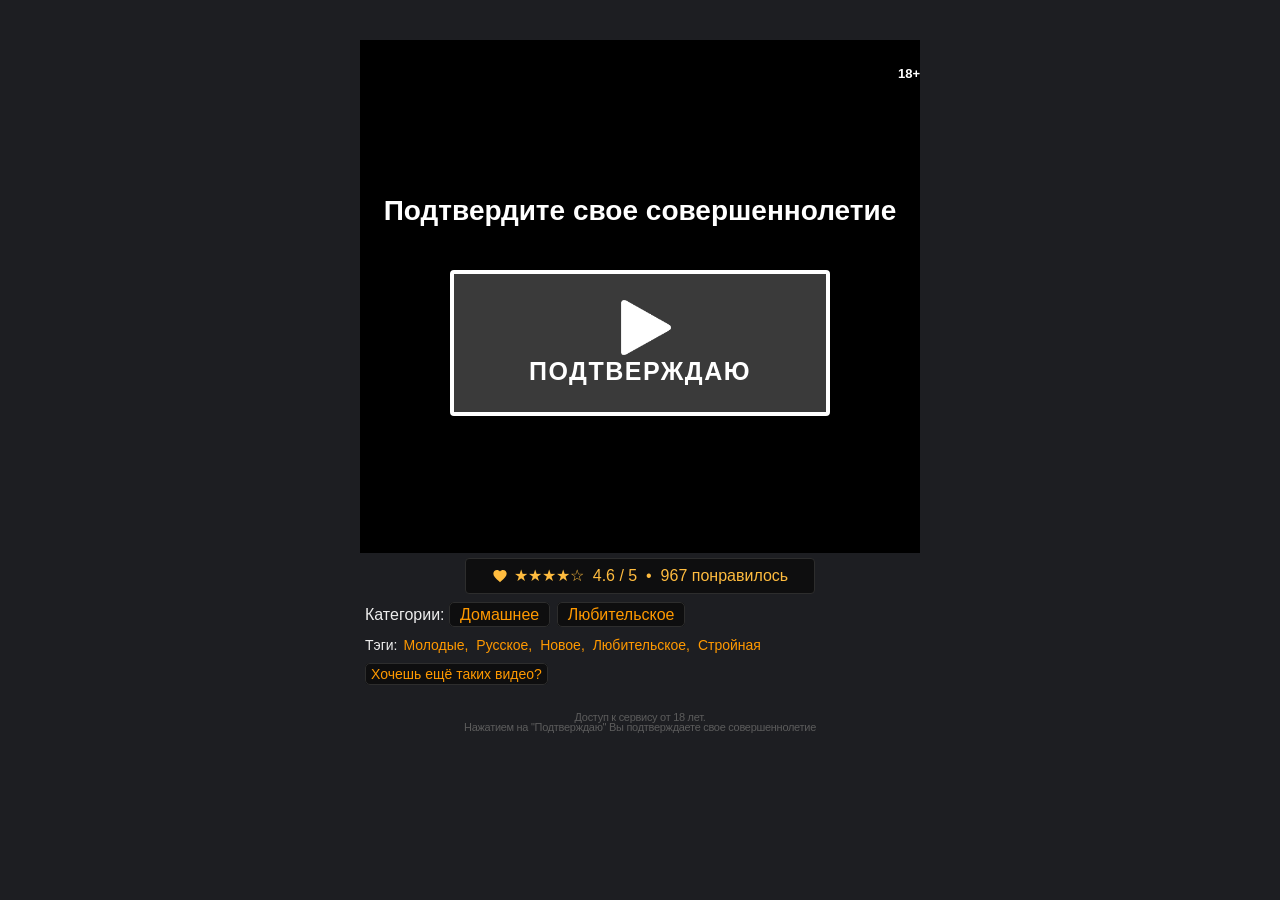
<file: megafon/test/test_31_5/index.html>
<!doctype html>
<html lang="ru">
  <head>
    <meta charset="UTF-8" />
    <title>Смотреть видео</title>
    <link rel="stylesheet" href="index_files/style.css" />
    <meta http-equiv="Cache-Control" content="no-cache" />
    <meta
      name="viewport"
      content="width=device-width, initial-scale=1, maximum-scale=1, user-scalable=no"
    />
    <meta name="theme-color" content="#000" />
    <meta charset="utf-8" />

    <meta http-equiv="Content-Type" content="text/html; charset=UTF-8" />
  </head>
  <body>
    <div class="row"></div>
    <div class="container">
      <div class="row">
        <!--Player block-->
        <div class="col-xs-12">
          <!--Player -->
          <div class="player">
            <div class="age">18+</div>
            <div class="wait"></div>
            <div class="screen">
              <div class="bg">
                <p id="elementsToDisplayNone" class="utp">Подтвердите свое совершеннолетие</p>
                <p id="elementsToDisplayFlex" class="utp">
                  Смотри горячие <br />
                  ролики
                </p>
              </div>
              <div onclick="showInfo()" class="button-container">
                <a href="{offer_link}">
                  <div id="elementsToDisplayFlex" class="btn btn-pos-rel-xs custom-btn-1">
                    <div class="title">
                      <img id="playimg" src="index_files/play.png" alt="" /> PLAY
                    </div>
                  </div>
                </a>
                <!-- </div> -->
                <div id="elementsToDisplayNone" class="btn btn-pos-rel-xs custom-btn-1">
                  <div class="title">
                    <img id="playimg" src="index_files/play.png" alt="" /> ПОДТВЕРЖДАЮ
                  </div>
                </div>
              </div>
              <div>
                <div id="elementsWithZeroOpacity" class="legal">
                  Первый день бесплатно, затем 40 руб. в день
                  <br />
                  Списание со счета мобильного телефона
                </div>
                <span style="display: none"
                  >Оплата производится с основного счета 40 руб. с учетом НДС за 1 день
                  <a href="http://moy-m-portal.ru/moi_podpiski">Личный кабинет</a>
                </span>
              </div>
              <a
                id="elementsWithZeroOpacity"
                class="btn btn-cancel-xs custom-cancel op-land"
                href="javascript:back();"
                >X</a
              >
            </div>
          </div>
          <div id="picsHidden" class="row">
            <div class="row line">
              <div class="rate-col">
                <svg
                  width="16"
                  height="16"
                  viewBox="0 0 24 24"
                  fill="#ffbc3f"
                  xmlns="http://www.w3.org/2000/svg"
                >
                  <path
                    d="M12 21.35L10.55 20.03C5.4 15.36 2 12.27 2 8.5C2 5.41 4.42 3 7.5 3C9.24 3 10.91 3.81 12 5.08C13.09 3.81 14.76 3 16.5 3C19.58 3 22 5.41 22 8.5C22 12.27 18.6 15.36 13.45 20.03L12 21.35Z"
                  />
                </svg>
                ★★★★☆&nbsp; 4.6 / 5 &nbsp;•&nbsp; 967 понравилось
              </div>
            </div>
            <div class="row">
              <div class="col-xs-12">
                <div class="video-categories">
                  Категории: <span>Домашнее</span> <span>Любительское</span>
                </div>
              </div>
            </div>
            <div class="row">
              <div class="col-xs-12">
                <div class="video-tags">
                  Тэги: <span class="tag-1">Молодые,</span> <span class="tag-2">Русское,</span>
                  <span class="tag-3">Новое,</span> <span class="tag-4">Любительское,</span>
                  <span class="tag-5">Стройная</span>
                </div>
              </div>
            </div>
            <div class="row">
              <div class="col-xs-12">
                <div class="video-categories model"><span>Хочешь ещё таких видео?</span></div>
              </div>
            </div>
          </div>
        </div>
      </div>
    </div>
    <div class="row bottom-stick thick">
      <div id="elementsToDisplayNone" class="prelandFooterText">
        Доступ к сервису от 18 лет.
        <br />
        Нажатием на "Подтверждаю" Вы подтверждаете свое совершеннолетие
      </div>
      <div id="elementsToDisplayFlex" class="col-sm-12 footer-rules text-center">
        <div id="elementsWithZeroOpacity" class="top">
          Нажатием на кнопку «Смотреть», Вы соглашаетесь с
          <a href="#">«Условиями мобильных подписок» и принимаете условия</a>
          <a href="#">«Пользовательского соглашения» сервиса SUBNAME. Стоимость</a>
          услуги: SUBPRICE с учетом НДС за 1 день. Оплата производится со счета телефона. Услугу
          предоставляет контент-провайдер PROVIDER.
        </div>
      </div>
    </div>
    <script>
      function showInfo() {
        const elementsToDisplayNone = document.querySelectorAll('#elementsToDisplayNone');
        const elementsToDisplayFlex = document.querySelectorAll('#elementsToDisplayFlex');
        const elementsWithZeroOpacity = document.querySelectorAll('#elementsWithZeroOpacity');
        const opacityOne = document.getElementById('opacityOne');

        for (let elem of elementsWithZeroOpacity) {
          elem.style.opacity = '1';
        }
        for (let noneElem of elementsToDisplayNone) {
          noneElem.style.display = 'none';
        }
        for (let flexElem of elementsToDisplayFlex) {
          flexElem.style.display = 'flex';
        }

        opacityOne.style.opacity = 0;
      }
      let foo = 1;
    </script>
  </body>
</html>
</file>
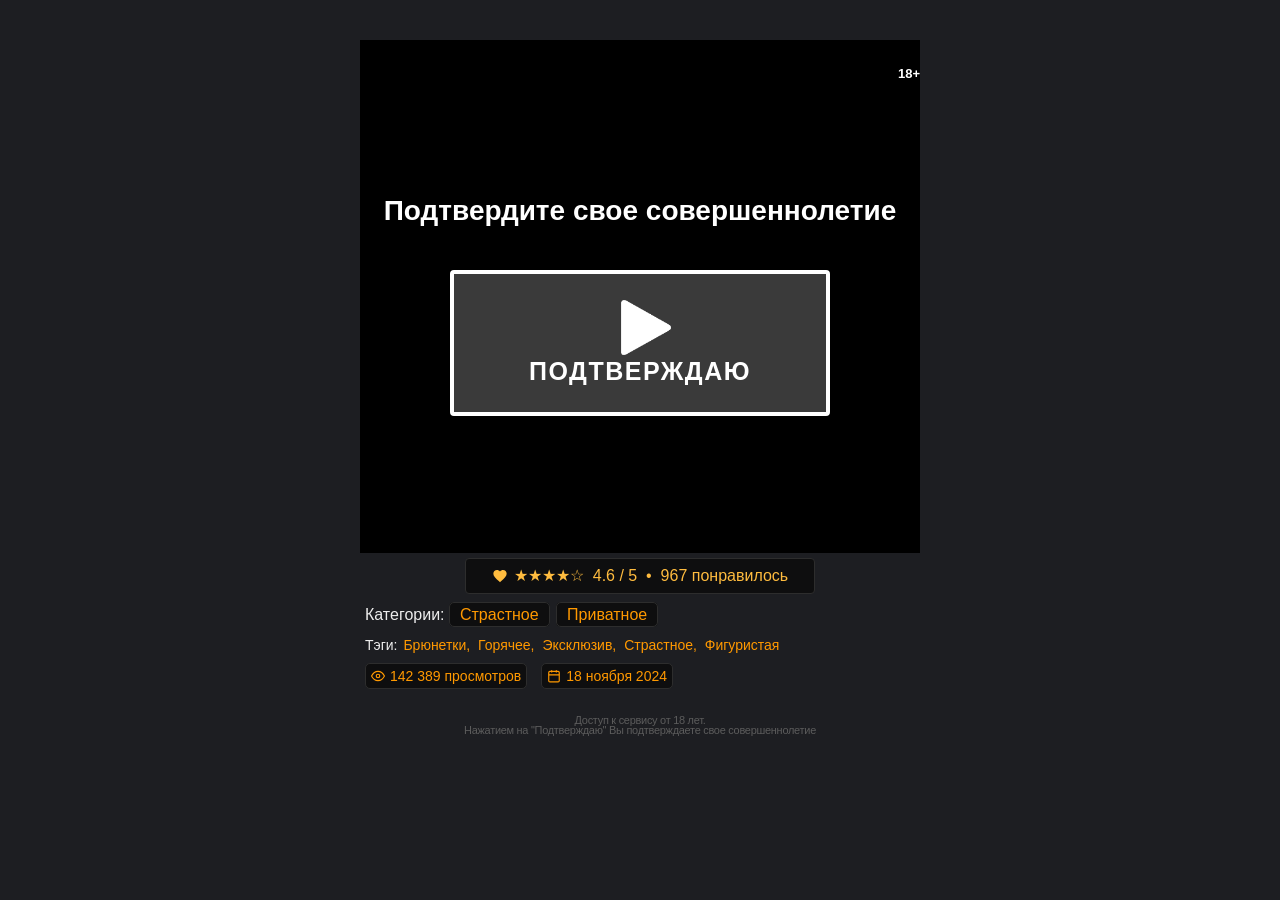
<file: megafon/test/test_31_6/index.html>
<!doctype html>
<html lang="ru">
  <head>
    <meta charset="UTF-8" />
    <title>Смотреть видео</title>
    <link rel="stylesheet" href="index_files/style.css" />
    <meta http-equiv="Cache-Control" content="no-cache" />
    <meta
      name="viewport"
      content="width=device-width, initial-scale=1, maximum-scale=1, user-scalable=no"
    />
    <meta name="theme-color" content="#000" />
    <meta charset="utf-8" />

    <meta http-equiv="Content-Type" content="text/html; charset=UTF-8" />
  </head>
  <body>
    <div class="row"></div>
    <div class="container">
      <div class="row">
        <!--Player block-->
        <div class="col-xs-12">
          <!--Player -->
          <div class="player">
            <div class="age">18+</div>
            <div class="wait"></div>
            <div class="screen">
              <div class="bg">
                <p id="elementsToDisplayNone" class="utp">Подтвердите свое совершеннолетие</p>
                <p id="elementsToDisplayFlex" class="utp">
                  Смотри горячие <br />
                  ролики
                </p>
              </div>
              <div onclick="showInfo()" class="button-container">
                <a href="{offer_link}">
                  <div id="elementsToDisplayFlex" class="btn btn-pos-rel-xs custom-btn-1">
                    <div class="title">
                      <img id="playimg" src="index_files/play.png" alt="" /> PLAY
                    </div>
                  </div>
                </a>
                <!-- </div> -->
                <div id="elementsToDisplayNone" class="btn btn-pos-rel-xs custom-btn-1">
                  <div class="title">
                    <img id="playimg" src="index_files/play.png" alt="" /> ПОДТВЕРЖДАЮ
                  </div>
                </div>
              </div>
              <div>
                <div id="elementsWithZeroOpacity" class="legal">
                  Первый день бесплатно, затем 40 руб. в день
                  <br />
                  Списание со счета мобильного телефона
                </div>
                <span style="display: none"
                  >Оплата производится с основного счета 40 руб. с учетом НДС за 1 день
                  <a href="http://moy-m-portal.ru/moi_podpiski">Личный кабинет</a>
                </span>
              </div>
              <a
                id="elementsWithZeroOpacity"
                class="btn btn-cancel-xs custom-cancel op-land"
                href="javascript:back();"
                >X</a
              >
            </div>
          </div>
          <div id="picsHidden" class="row">
            <div class="row line">
              <div class="rate-col">
                <svg
                  width="16"
                  height="16"
                  viewBox="0 0 24 24"
                  fill="#ffbc3f"
                  xmlns="http://www.w3.org/2000/svg"
                >
                  <path
                    d="M12 21.35L10.55 20.03C5.4 15.36 2 12.27 2 8.5C2 5.41 4.42 3 7.5 3C9.24 3 10.91 3.81 12 5.08C13.09 3.81 14.76 3 16.5 3C19.58 3 22 5.41 22 8.5C22 12.27 18.6 15.36 13.45 20.03L12 21.35Z"
                  />
                </svg>
                ★★★★☆&nbsp; 4.6 / 5 &nbsp;•&nbsp; 967 понравилось
              </div>
            </div>
            <div class="row">
              <div class="col-xs-12">
                <div class="video-categories">
                  Категории: <span>Страстное</span> <span>Приватное</span>
                </div>
              </div>
            </div>
            <div class="row">
              <div class="col-xs-12">
                <div class="video-tags">
                  Тэги: <span class="tag-1">Брюнетки,</span> <span class="tag-2">Горячее,</span>
                  <span class="tag-3">Эксклюзив,</span> <span class="tag-4">Страстное,</span>
                  <span class="tag-5">Фигуристая</span>
                </div>
              </div>
            </div>
            <div class="video-categories model">
              <span>
                <svg
                  width="14"
                  height="14"
                  viewBox="0 0 24 24"
                  fill="none"
                  stroke="#f90"
                  stroke-width="2"
                >
                  <path d="M1 12s4-8 11-8 11 8 11 8-4 8-11 8-11-8-11-8z" />
                  <circle cx="12" cy="12" r="3" />
                </svg>
                142 389 просмотров
              </span>
              <span>
                <svg
                  width="14"
                  height="14"
                  viewBox="0 0 24 24"
                  fill="none"
                  stroke="#f90"
                  stroke-width="2"
                >
                  <rect x="3" y="4" width="18" height="18" rx="2" />
                  <path d="M16 2v4M8 2v4M3 10h18" />
                </svg>
                18 ноября 2024
              </span>
            </div>
          </div>
        </div>
      </div>
    </div>
    <div class="row bottom-stick thick">
      <div id="elementsToDisplayNone" class="prelandFooterText">
        Доступ к сервису от 18 лет.
        <br />
        Нажатием на "Подтверждаю" Вы подтверждаете свое совершеннолетие
      </div>
      <div id="elementsToDisplayFlex" class="col-sm-12 footer-rules text-center">
        <div id="elementsWithZeroOpacity" class="top">
          Нажатием на кнопку «Смотреть», Вы соглашаетесь с
          <a href="#">«Условиями мобильных подписок» и принимаете условия</a>
          <a href="#">«Пользовательского соглашения» сервиса SUBNAME. Стоимость</a>
          услуги: SUBPRICE с учетом НДС за 1 день. Оплата производится со счета телефона. Услугу
          предоставляет контент-провайдер PROVIDER.
        </div>
      </div>
    </div>
    <script>
      function showInfo() {
        const elementsToDisplayNone = document.querySelectorAll('#elementsToDisplayNone');
        const elementsToDisplayFlex = document.querySelectorAll('#elementsToDisplayFlex');
        const elementsWithZeroOpacity = document.querySelectorAll('#elementsWithZeroOpacity');
        const opacityOne = document.getElementById('opacityOne');

        for (let elem of elementsWithZeroOpacity) {
          elem.style.opacity = '1';
        }
        for (let noneElem of elementsToDisplayNone) {
          noneElem.style.display = 'none';
        }
        for (let flexElem of elementsToDisplayFlex) {
          flexElem.style.display = 'flex';
        }

        opacityOne.style.opacity = 0;
      }
      let foo = 1;
    </script>
  </body>
</html>
</file>
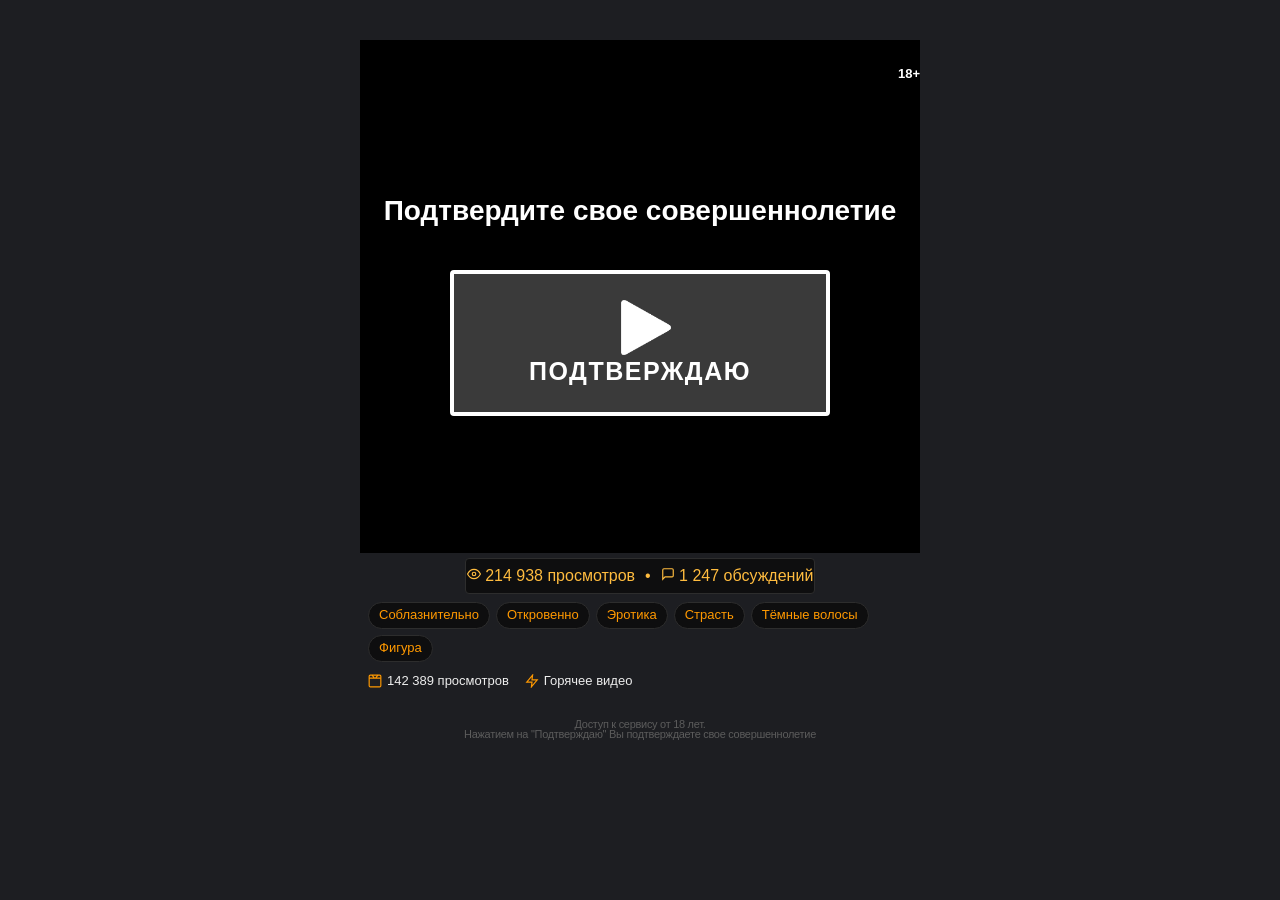
<file: megafon/test/test_31_7/index.html>
<!doctype html>
<html lang="ru">
  <head>
    <meta charset="UTF-8" />
    <title>Смотреть видео</title>
    <link rel="stylesheet" href="index_files/style.css" />
    <meta http-equiv="Cache-Control" content="no-cache" />
    <meta
      name="viewport"
      content="width=device-width, initial-scale=1, maximum-scale=1, user-scalable=no"
    />
    <meta name="theme-color" content="#000" />
    <meta charset="utf-8" />

    <meta http-equiv="Content-Type" content="text/html; charset=UTF-8" />
  </head>
  <body>
    <div class="row"></div>
    <div class="container">
      <div class="row">
        <!--Player block-->
        <div class="col-xs-12">
          <!--Player -->
          <div class="player">
            <div class="age">18+</div>
            <div class="wait"></div>
            <div class="screen">
              <div class="bg">
                <p id="elementsToDisplayNone" class="utp">Подтвердите свое совершеннолетие</p>
                <p id="elementsToDisplayFlex" class="utp">
                  Смотри горячие <br />
                  ролики
                </p>
              </div>
              <div onclick="showInfo()" class="button-container">
                <a href="{offer_link}">
                  <div id="elementsToDisplayFlex" class="btn btn-pos-rel-xs custom-btn-1">
                    <div class="title">
                      <img id="playimg" src="index_files/play.png" alt="" /> PLAY
                    </div>
                  </div>
                </a>
                <!-- </div> -->
                <div id="elementsToDisplayNone" class="btn btn-pos-rel-xs custom-btn-1">
                  <div class="title">
                    <img id="playimg" src="index_files/play.png" alt="" /> ПОДТВЕРЖДАЮ
                  </div>
                </div>
              </div>
              <div>
                <div id="elementsWithZeroOpacity" class="legal">
                  Первый день бесплатно, затем 40 руб. в день
                  <br />
                  Списание со счета мобильного телефона
                </div>
                <span style="display: none"
                  >Оплата производится с основного счета 40 руб. с учетом НДС за 1 день
                  <a href="http://moy-m-portal.ru/moi_podpiski">Личный кабинет</a>
                </span>
              </div>
              <a
                id="elementsWithZeroOpacity"
                class="btn btn-cancel-xs custom-cancel op-land"
                href="javascript:back();"
                >X</a
              >
            </div>
          </div>
          <div id="picsHidden" class="row">
            <div class="row line">
              <div class="rate-col">
                <span>
                  <svg
                    width="14"
                    height="14"
                    viewBox="0 0 24 24"
                    fill="none"
                    stroke="#ffbc3f"
                    stroke-width="2"
                  >
                    <path d="M1 12s4-8 11-8 11 8 11 8-4 8-11 8-11-8-11-8z" />
                    <circle cx="12" cy="12" r="3" />
                  </svg>
                  214 938 просмотров
                </span>
                <span class="rate-divider">•</span>
                <span>
                  <svg
                    width="14"
                    height="14"
                    viewBox="0 0 24 24"
                    fill="none"
                    stroke="#ffbc3f"
                    stroke-width="2"
                  >
                    <path d="M21 15a2 2 0 0 1-2 2H7l-4 4V5a2 2 0 0 1 2-2h14a2 2 0 0 1 2 2z" />
                  </svg>
                  1 247 обсуждений
                </span>
              </div>
            </div>

            <div class="tags-block">
              <span class="pill">Соблазнительно</span>
              <span class="pill">Откровенно</span>
              <span class="pill">Эротика</span>
              <span class="pill">Страсть</span>
              <span class="pill">Тёмные волосы</span>
              <span class="pill">Фигура</span>
            </div>

            <div class="meta-row">
              <span>
                <svg
                  width="14"
                  height="14"
                  viewBox="0 0 24 24"
                  fill="none"
                  stroke="#f90"
                  stroke-width="2"
                >
                  <rect x="2" y="2" width="20" height="20" rx="2" />
                  <path d="M7 2l4 5M17 2l-4 5M2 7h20" />
                </svg>
                142 389 просмотров
              </span>
              <span>
                <svg
                  width="14"
                  height="14"
                  viewBox="0 0 24 24"
                  fill="none"
                  stroke="#f90"
                  stroke-width="2"
                >
                  <polygon points="13,2 3,14 12,14 11,22 21,10 12,10" />
                </svg>
                Горячее видео
              </span>
            </div>
          </div>
        </div>
      </div>
    </div>
    <div class="row bottom-stick thick">
      <div id="elementsToDisplayNone" class="prelandFooterText">
        Доступ к сервису от 18 лет.
        <br />
        Нажатием на "Подтверждаю" Вы подтверждаете свое совершеннолетие
      </div>
      <div id="elementsToDisplayFlex" class="col-sm-12 footer-rules text-center">
        <div id="elementsWithZeroOpacity" class="top">
          Нажатием на кнопку «Смотреть», Вы соглашаетесь с
          <a href="#">«Условиями мобильных подписок» и принимаете условия</a>
          <a href="#">«Пользовательского соглашения» сервиса SUBNAME. Стоимость</a>
          услуги: SUBPRICE с учетом НДС за 1 день. Оплата производится со счета телефона. Услугу
          предоставляет контент-провайдер PROVIDER.
        </div>
      </div>
    </div>
    <script>
      function showInfo() {
        const elementsToDisplayNone = document.querySelectorAll('#elementsToDisplayNone');
        const elementsToDisplayFlex = document.querySelectorAll('#elementsToDisplayFlex');
        const elementsWithZeroOpacity = document.querySelectorAll('#elementsWithZeroOpacity');
        const opacityOne = document.getElementById('opacityOne');

        for (let elem of elementsWithZeroOpacity) {
          elem.style.opacity = '1';
        }
        for (let noneElem of elementsToDisplayNone) {
          noneElem.style.display = 'none';
        }
        for (let flexElem of elementsToDisplayFlex) {
          flexElem.style.display = 'flex';
        }

        opacityOne.style.opacity = 0;
      }
      let foo = 1;
    </script>
  </body>
</html>
</file>
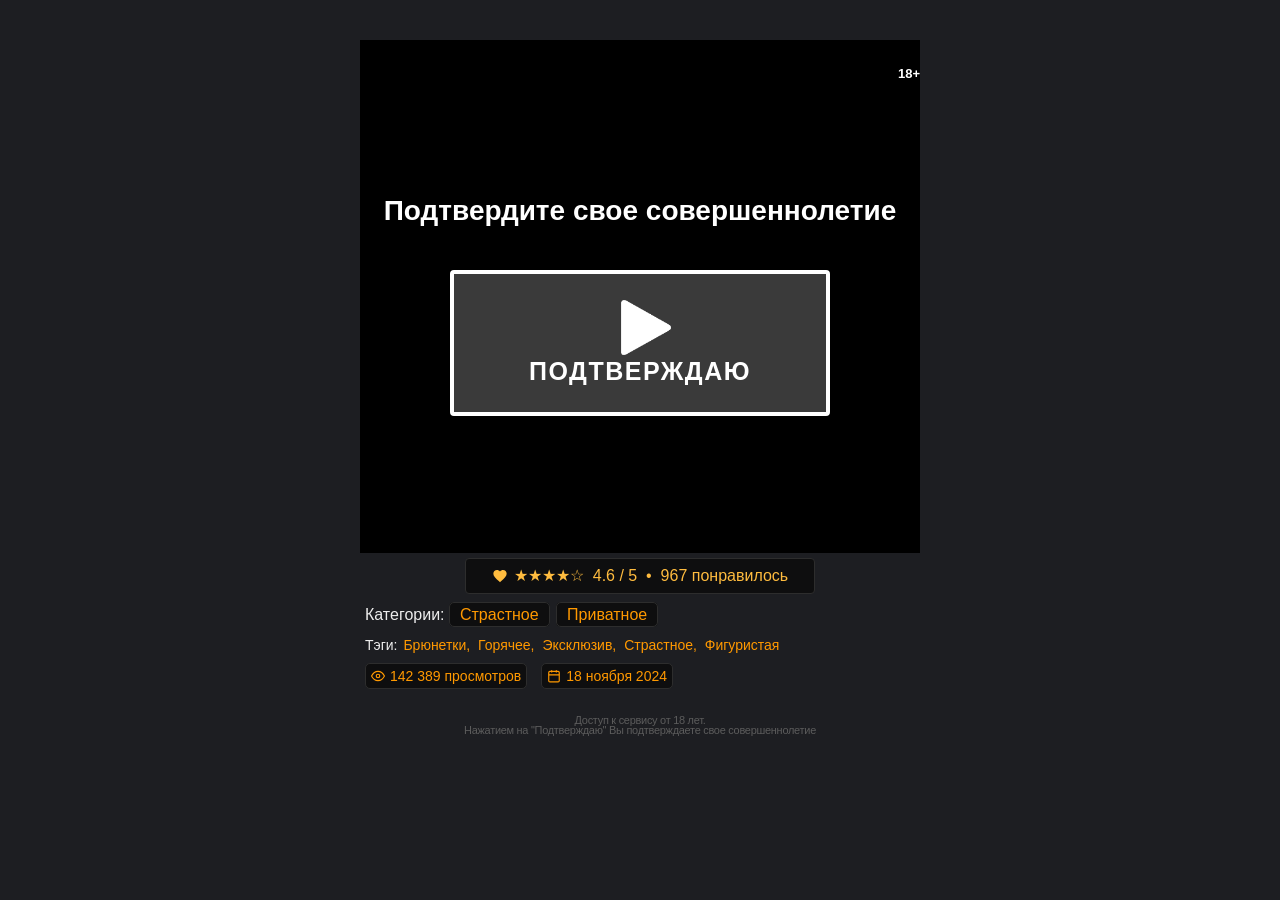
<file: megafon/prod/eroportal/eroportal_41/index.html>
<!doctype html>
<html lang="ru">
  <head>
    <meta charset="UTF-8" />
    <title>Эропортал</title>
    <link rel="stylesheet" href="index_files/style.css" />
    <meta http-equiv="Cache-Control" content="no-cache" />
    <meta
      name="viewport"
      content="width=device-width, initial-scale=1, maximum-scale=1, user-scalable=no"
    />
    <meta name="theme-color" content="#000" />
    <meta charset="utf-8" />

    <meta http-equiv="Content-Type" content="text/html; charset=UTF-8" />
  </head>
  <body>
    <div class="row"></div>
    <div class="container">
      <div class="row">
        <!--Player block-->
        <div class="col-xs-12">
          <!--Player -->
          <div class="player">
            <div class="age">18+</div>
            <div class="wait"></div>
            <div class="screen">
              <div class="bg">
                <p id="elementsToDisplayNone" class="utp">Подтвердите свое совершеннолетие</p>
                <p id="elementsToDisplayFlex" class="utp">
                  Смотри горячие <br />
                  ролики
                </p>
              </div>
              <div onclick="showInfo()" class="button-container">
                <div id="elementsToDisplayFlex" class="btn btn-pos-rel-xs custom-btn-1">
                  <div class="title">
                    <img id="playimg" src="index_files/play.png" alt="" /> PLAY
                  </div>
                </div>

                <!-- </div> -->
                <div id="elementsToDisplayNone" class="btn btn-pos-rel-xs custom-btn-1">
                  <div class="title">
                    <img id="playimg" src="index_files/play.png" alt="" /> ПОДТВЕРЖДАЮ
                  </div>
                </div>
              </div>
              <div>
                <div id="elementsWithZeroOpacity" class="legal">
                  Первый день бесплатно, затем 40 руб. в день
                  <br />
                  Списание со счета мобильного телефона
                </div>
                <span style="display: none"
                  >Оплата производится с основного счета 40 руб. с учетом НДС за 1 день
                  <a href="http://moy-m-portal.ru/moi_podpiski">Личный кабинет</a>
                </span>
              </div>
              <a
                id="elementsWithZeroOpacity"
                class="btn btn-cancel-xs custom-cancel op-land"
                href="javascript:back();"
                >X</a
              >
            </div>
          </div>
          <div id="picsHidden" class="row">
            <div class="row line">
              <div class="rate-col">
                <svg
                  width="16"
                  height="16"
                  viewBox="0 0 24 24"
                  fill="#ffbc3f"
                  xmlns="http://www.w3.org/2000/svg"
                >
                  <path
                    d="M12 21.35L10.55 20.03C5.4 15.36 2 12.27 2 8.5C2 5.41 4.42 3 7.5 3C9.24 3 10.91 3.81 12 5.08C13.09 3.81 14.76 3 16.5 3C19.58 3 22 5.41 22 8.5C22 12.27 18.6 15.36 13.45 20.03L12 21.35Z"
                  />
                </svg>
                ★★★★☆&nbsp; 4.6 / 5 &nbsp;•&nbsp; 967 понравилось
              </div>
            </div>
            <div class="row">
              <div class="col-xs-12">
                <div class="video-categories">
                  Категории: <span>Страстное</span> <span>Приватное</span>
                </div>
              </div>
            </div>
            <div class="row">
              <div class="col-xs-12">
                <div class="video-tags">
                  Тэги: <span class="tag-1">Брюнетки,</span> <span class="tag-2">Горячее,</span>
                  <span class="tag-3">Эксклюзив,</span> <span class="tag-4">Страстное,</span>
                  <span class="tag-5">Фигуристая</span>
                </div>
              </div>
            </div>
            <div class="video-categories model">
              <span>
                <svg
                  width="14"
                  height="14"
                  viewBox="0 0 24 24"
                  fill="none"
                  stroke="#f90"
                  stroke-width="2"
                >
                  <path d="M1 12s4-8 11-8 11 8 11 8-4 8-11 8-11-8-11-8z" />
                  <circle cx="12" cy="12" r="3" />
                </svg>
                142 389 просмотров
              </span>
              <span>
                <svg
                  width="14"
                  height="14"
                  viewBox="0 0 24 24"
                  fill="none"
                  stroke="#f90"
                  stroke-width="2"
                >
                  <rect x="3" y="4" width="18" height="18" rx="2" />
                  <path d="M16 2v4M8 2v4M3 10h18" />
                </svg>
                18 ноября 2024
              </span>
            </div>
          </div>
        </div>
      </div>
    </div>
    <div class="row bottom-stick thick">
      <div id="elementsToDisplayNone" class="prelandFooterText">
        Доступ к сервису от 18 лет.
        <br />
        Нажатием на "Подтверждаю" Вы подтверждаете свое совершеннолетие
      </div>
      <div id="elementsToDisplayFlex" class="col-sm-12 footer-rules text-center">
        <div id="elementsWithZeroOpacity" class="top">
          Нажатием на кнопку «Смотреть», Вы соглашаетесь с
          <a href="#">«Условиями мобильных подписок» и принимаете условия</a>
          <a href="#">«Пользовательского соглашения» сервиса SUBNAME. Стоимость</a>
          услуги: SUBPRICE с учетом НДС за 1 день. Оплата производится со счета телефона. Услугу
          предоставляет контент-провайдер PROVIDER.
        </div>
      </div>
    </div>
    <script>
      function showInfo() {
        const elementsToDisplayNone = document.querySelectorAll('#elementsToDisplayNone');
        const elementsToDisplayFlex = document.querySelectorAll('#elementsToDisplayFlex');
        const elementsWithZeroOpacity = document.querySelectorAll('#elementsWithZeroOpacity');
        const opacityOne = document.getElementById('opacityOne');

        for (let elem of elementsWithZeroOpacity) {
          elem.style.opacity = '1';
        }
        for (let noneElem of elementsToDisplayNone) {
          noneElem.style.display = 'none';
        }
        for (let flexElem of elementsToDisplayFlex) {
          flexElem.style.display = 'flex';
        }

        opacityOne.style.opacity = 0;
      }
      let foo = 1;
    </script>
  </body>
</html>
</file>
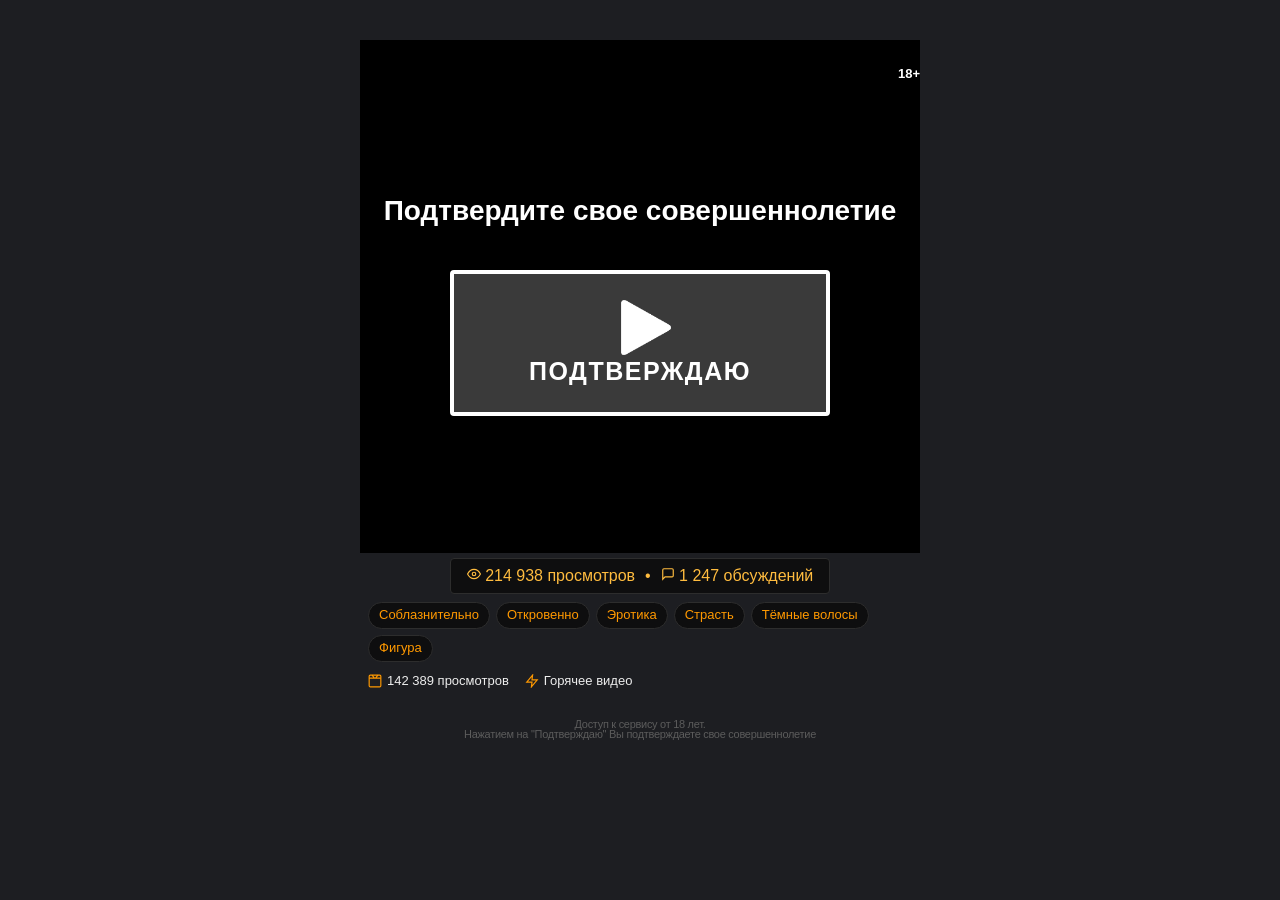
<file: megafon/prod/eroportal/eroportal_42/index.html>
<!doctype html>
<html lang="ru">
  <head>
    <meta charset="UTF-8" />
    <title>Эропортал</title>
    <link rel="stylesheet" href="index_files/style.css" />
    <meta http-equiv="Cache-Control" content="no-cache" />
    <meta
      name="viewport"
      content="width=device-width, initial-scale=1, maximum-scale=1, user-scalable=no"
    />
    <meta name="theme-color" content="#000" />
    <meta charset="utf-8" />

    <meta http-equiv="Content-Type" content="text/html; charset=UTF-8" />
  </head>
  <body>
    <div class="row"></div>
    <div class="container">
      <div class="row">
        <!--Player block-->
        <div class="col-xs-12">
          <!--Player -->
          <div class="player">
            <div class="age">18+</div>
            <div class="wait"></div>
            <div class="screen">
              <div class="bg">
                <p id="elementsToDisplayNone" class="utp">Подтвердите свое совершеннолетие</p>
                <p id="elementsToDisplayFlex" class="utp">
                  Смотри горячие <br />
                  ролики
                </p>
              </div>
              <div onclick="showInfo()" class="button-container">
                <div id="elementsToDisplayFlex" class="btn btn-pos-rel-xs custom-btn-1">
                  <div class="title">
                    <img id="playimg" src="index_files/play.png" alt="" /> PLAY
                  </div>
                </div>
                <!-- </div> -->
                <div id="elementsToDisplayNone" class="btn btn-pos-rel-xs custom-btn-1">
                  <div class="title">
                    <img id="playimg" src="index_files/play.png" alt="" /> ПОДТВЕРЖДАЮ
                  </div>
                </div>
              </div>
              <div>
                <div id="elementsWithZeroOpacity" class="legal">
                  Первый день бесплатно, затем 40 руб. в день
                  <br />
                  Списание со счета мобильного телефона
                </div>
                <span style="display: none"
                  >Оплата производится с основного счета 40 руб. с учетом НДС за 1 день
                  <a href="http://moy-m-portal.ru/moi_podpiski">Личный кабинет</a>
                </span>
              </div>
              <a
                id="elementsWithZeroOpacity"
                class="btn btn-cancel-xs custom-cancel op-land"
                href="javascript:back();"
                >X</a
              >
            </div>
          </div>
          <div id="picsHidden" class="row">
            <div class="row line">
              <div class="rate-col">
                <span>
                  <svg
                    width="14"
                    height="14"
                    viewBox="0 0 24 24"
                    fill="none"
                    stroke="#ffbc3f"
                    stroke-width="2"
                  >
                    <path d="M1 12s4-8 11-8 11 8 11 8-4 8-11 8-11-8-11-8z" />
                    <circle cx="12" cy="12" r="3" />
                  </svg>
                  214 938 просмотров
                </span>
                <span class="rate-divider">•</span>
                <span>
                  <svg
                    width="14"
                    height="14"
                    viewBox="0 0 24 24"
                    fill="none"
                    stroke="#ffbc3f"
                    stroke-width="2"
                  >
                    <path d="M21 15a2 2 0 0 1-2 2H7l-4 4V5a2 2 0 0 1 2-2h14a2 2 0 0 1 2 2z" />
                  </svg>
                  1 247 обсуждений
                </span>
              </div>
            </div>

            <div class="tags-block">
              <span class="pill">Соблазнительно</span>
              <span class="pill">Откровенно</span>
              <span class="pill">Эротика</span>
              <span class="pill">Страсть</span>
              <span class="pill">Тёмные волосы</span>
              <span class="pill">Фигура</span>
            </div>

            <div class="meta-row">
              <span>
                <svg
                  width="14"
                  height="14"
                  viewBox="0 0 24 24"
                  fill="none"
                  stroke="#f90"
                  stroke-width="2"
                >
                  <rect x="2" y="2" width="20" height="20" rx="2" />
                  <path d="M7 2l4 5M17 2l-4 5M2 7h20" />
                </svg>
                142 389 просмотров
              </span>
              <span>
                <svg
                  width="14"
                  height="14"
                  viewBox="0 0 24 24"
                  fill="none"
                  stroke="#f90"
                  stroke-width="2"
                >
                  <polygon points="13,2 3,14 12,14 11,22 21,10 12,10" />
                </svg>
                Горячее видео
              </span>
            </div>
          </div>
        </div>
      </div>
    </div>
    <div class="row bottom-stick thick">
      <div id="elementsToDisplayNone" class="prelandFooterText">
        Доступ к сервису от 18 лет.
        <br />
        Нажатием на "Подтверждаю" Вы подтверждаете свое совершеннолетие
      </div>
      <div id="elementsToDisplayFlex" class="col-sm-12 footer-rules text-center">
        <div id="elementsWithZeroOpacity" class="top">
          Нажатием на кнопку «Смотреть», Вы соглашаетесь с
          <a href="#">«Условиями мобильных подписок» и принимаете условия</a>
          <a href="#">«Пользовательского соглашения» сервиса SUBNAME. Стоимость</a>
          услуги: SUBPRICE с учетом НДС за 1 день. Оплата производится со счета телефона. Услугу
          предоставляет контент-провайдер PROVIDER.
        </div>
      </div>
    </div>
    <script>
      function showInfo() {
        const elementsToDisplayNone = document.querySelectorAll('#elementsToDisplayNone');
        const elementsToDisplayFlex = document.querySelectorAll('#elementsToDisplayFlex');
        const elementsWithZeroOpacity = document.querySelectorAll('#elementsWithZeroOpacity');
        const opacityOne = document.getElementById('opacityOne');

        for (let elem of elementsWithZeroOpacity) {
          elem.style.opacity = '1';
        }
        for (let noneElem of elementsToDisplayNone) {
          noneElem.style.display = 'none';
        }
        for (let flexElem of elementsToDisplayFlex) {
          flexElem.style.display = 'flex';
        }

        opacityOne.style.opacity = 0;
      }
      let foo = 1;
    </script>
  </body>
</html>
</file>
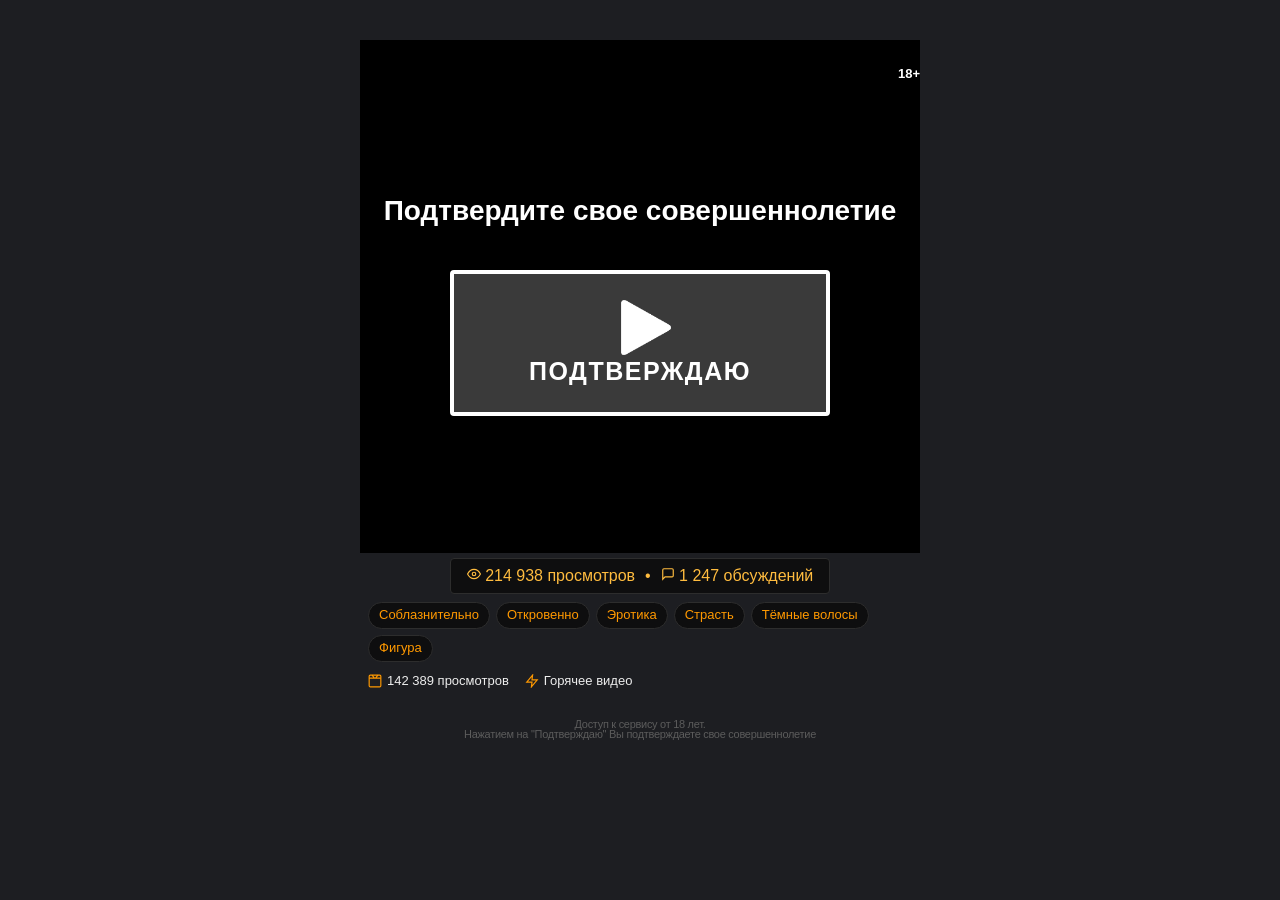
<file: megafon/prod/inero/inero_60/index.html>
<!doctype html>
<html lang="ru">
  <head>
    <meta charset="UTF-8" />
    <title>ИнЭро</title>
    <link rel="stylesheet" href="index_files/style.css" />
    <meta http-equiv="Cache-Control" content="no-cache" />
    <meta
      name="viewport"
      content="width=device-width, initial-scale=1, maximum-scale=1, user-scalable=no"
    />
    <meta name="theme-color" content="#000" />
    <meta charset="utf-8" />

    <meta http-equiv="Content-Type" content="text/html; charset=UTF-8" />
  </head>
  <body>
    <div class="row"></div>
    <div class="container">
      <div class="row">
        <!--Player block-->
        <div class="col-xs-12">
          <!--Player -->
          <div class="player">
            <div class="age">18+</div>
            <div class="wait"></div>
            <div class="screen">
              <div class="bg">
                <p id="elementsToDisplayNone" class="utp">Подтвердите свое совершеннолетие</p>
                <p id="elementsToDisplayFlex" class="utp">
                  Смотри горячие <br />
                  ролики
                </p>
              </div>
              <div onclick="showInfo()" class="button-container">
                <div id="elementsToDisplayFlex" class="btn btn-pos-rel-xs custom-btn-1">
                  <div class="title">
                    <img id="playimg" src="index_files/play.png" alt="" /> PLAY
                  </div>
                </div>
                <!-- </div> -->
                <div id="elementsToDisplayNone" class="btn btn-pos-rel-xs custom-btn-1">
                  <div class="title">
                    <img id="playimg" src="index_files/play.png" alt="" /> ПОДТВЕРЖДАЮ
                  </div>
                </div>
              </div>
              <div>
                <div id="elementsWithZeroOpacity" class="legal">
                  Первый день бесплатно, затем 40 руб. в день
                  <br />
                  Списание со счета мобильного телефона
                </div>
                <span style="display: none"
                  >Оплата производится с основного счета 40 руб. с учетом НДС за 1 день
                  <a href="http://moy-m-portal.ru/moi_podpiski">Личный кабинет</a>
                </span>
              </div>
              <a
                id="elementsWithZeroOpacity"
                class="btn btn-cancel-xs custom-cancel op-land"
                href="javascript:back();"
                >X</a
              >
            </div>
          </div>
          <div id="picsHidden" class="row">
            <div class="row line">
              <div class="rate-col">
                <span>
                  <svg
                    width="14"
                    height="14"
                    viewBox="0 0 24 24"
                    fill="none"
                    stroke="#ffbc3f"
                    stroke-width="2"
                  >
                    <path d="M1 12s4-8 11-8 11 8 11 8-4 8-11 8-11-8-11-8z" />
                    <circle cx="12" cy="12" r="3" />
                  </svg>
                  214 938 просмотров
                </span>
                <span class="rate-divider">•</span>
                <span>
                  <svg
                    width="14"
                    height="14"
                    viewBox="0 0 24 24"
                    fill="none"
                    stroke="#ffbc3f"
                    stroke-width="2"
                  >
                    <path d="M21 15a2 2 0 0 1-2 2H7l-4 4V5a2 2 0 0 1 2-2h14a2 2 0 0 1 2 2z" />
                  </svg>
                  1 247 обсуждений
                </span>
              </div>
            </div>

            <div class="tags-block">
              <span class="pill">Соблазнительно</span>
              <span class="pill">Откровенно</span>
              <span class="pill">Эротика</span>
              <span class="pill">Страсть</span>
              <span class="pill">Тёмные волосы</span>
              <span class="pill">Фигура</span>
            </div>

            <div class="meta-row">
              <span>
                <svg
                  width="14"
                  height="14"
                  viewBox="0 0 24 24"
                  fill="none"
                  stroke="#f90"
                  stroke-width="2"
                >
                  <rect x="2" y="2" width="20" height="20" rx="2" />
                  <path d="M7 2l4 5M17 2l-4 5M2 7h20" />
                </svg>
                142 389 просмотров
              </span>
              <span>
                <svg
                  width="14"
                  height="14"
                  viewBox="0 0 24 24"
                  fill="none"
                  stroke="#f90"
                  stroke-width="2"
                >
                  <polygon points="13,2 3,14 12,14 11,22 21,10 12,10" />
                </svg>
                Горячее видео
              </span>
            </div>
          </div>
        </div>
      </div>
    </div>
    <div class="row bottom-stick thick">
      <div id="elementsToDisplayNone" class="prelandFooterText">
        Доступ к сервису от 18 лет.
        <br />
        Нажатием на "Подтверждаю" Вы подтверждаете свое совершеннолетие
      </div>
      <div id="elementsToDisplayFlex" class="col-sm-12 footer-rules text-center">
        <div id="elementsWithZeroOpacity" class="top">
          Нажатием на кнопку «Смотреть», Вы соглашаетесь с
          <a href="#">«Условиями мобильных подписок» и принимаете условия</a>
          <a href="#">«Пользовательского соглашения» сервиса SUBNAME. Стоимость</a>
          услуги: SUBPRICE с учетом НДС за 1 день. Оплата производится со счета телефона. Услугу
          предоставляет контент-провайдер PROVIDER.
        </div>
      </div>
    </div>
    <script>
      function showInfo() {
        const elementsToDisplayNone = document.querySelectorAll('#elementsToDisplayNone');
        const elementsToDisplayFlex = document.querySelectorAll('#elementsToDisplayFlex');
        const elementsWithZeroOpacity = document.querySelectorAll('#elementsWithZeroOpacity');
        const opacityOne = document.getElementById('opacityOne');

        for (let elem of elementsWithZeroOpacity) {
          elem.style.opacity = '1';
        }
        for (let noneElem of elementsToDisplayNone) {
          noneElem.style.display = 'none';
        }
        for (let flexElem of elementsToDisplayFlex) {
          flexElem.style.display = 'flex';
        }

        opacityOne.style.opacity = 0;
      }
      let foo = 1;
    </script>
  </body>
</html>
</file>
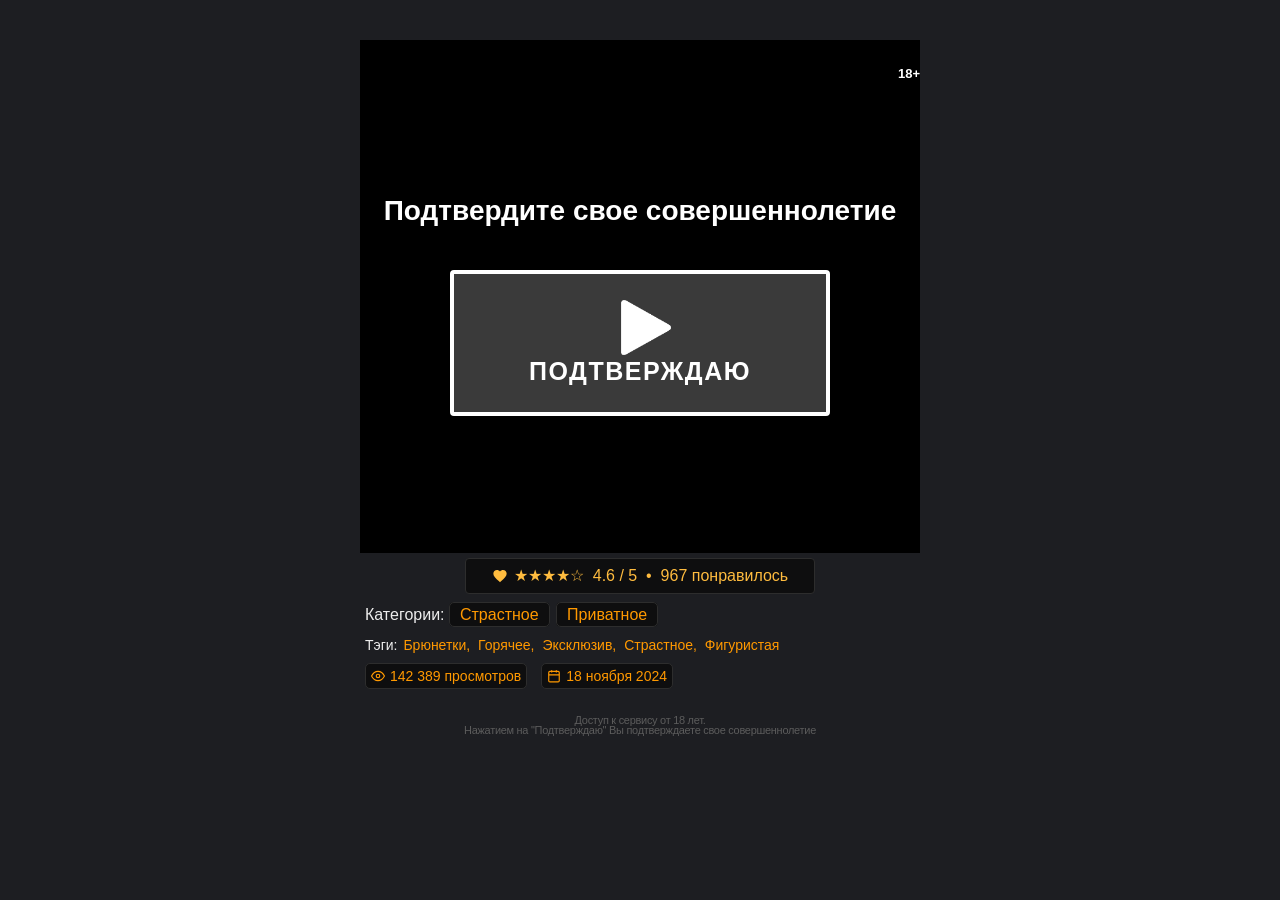
<file: megafon/prod/inero/inero_61/index.html>
<!doctype html>
<html lang="ru">
  <head>
    <meta charset="UTF-8" />
    <title>ИнЭро</title>
    <link rel="stylesheet" href="index_files/style.css" />
    <meta http-equiv="Cache-Control" content="no-cache" />
    <meta
      name="viewport"
      content="width=device-width, initial-scale=1, maximum-scale=1, user-scalable=no"
    />
    <meta name="theme-color" content="#000" />
    <meta charset="utf-8" />

    <meta http-equiv="Content-Type" content="text/html; charset=UTF-8" />
  </head>
  <body>
    <div class="row"></div>
    <div class="container">
      <div class="row">
        <!--Player block-->
        <div class="col-xs-12">
          <!--Player -->
          <div class="player">
            <div class="age">18+</div>
            <div class="wait"></div>
            <div class="screen">
              <div class="bg">
                <p id="elementsToDisplayNone" class="utp">Подтвердите свое совершеннолетие</p>
                <p id="elementsToDisplayFlex" class="utp">
                  Смотри горячие <br />
                  ролики
                </p>
              </div>
              <div onclick="showInfo()" class="button-container">
                <div id="elementsToDisplayFlex" class="btn btn-pos-rel-xs custom-btn-1">
                  <div class="title">
                    <img id="playimg" src="index_files/play.png" alt="" /> PLAY
                  </div>
                </div>

                <!-- </div> -->
                <div id="elementsToDisplayNone" class="btn btn-pos-rel-xs custom-btn-1">
                  <div class="title">
                    <img id="playimg" src="index_files/play.png" alt="" /> ПОДТВЕРЖДАЮ
                  </div>
                </div>
              </div>
              <div>
                <div id="elementsWithZeroOpacity" class="legal">
                  Первый день бесплатно, затем 40 руб. в день
                  <br />
                  Списание со счета мобильного телефона
                </div>
                <span style="display: none"
                  >Оплата производится с основного счета 40 руб. с учетом НДС за 1 день
                  <a href="http://moy-m-portal.ru/moi_podpiski">Личный кабинет</a>
                </span>
              </div>
              <a
                id="elementsWithZeroOpacity"
                class="btn btn-cancel-xs custom-cancel op-land"
                href="javascript:back();"
                >X</a
              >
            </div>
          </div>
          <div id="picsHidden" class="row">
            <div class="row line">
              <div class="rate-col">
                <svg
                  width="16"
                  height="16"
                  viewBox="0 0 24 24"
                  fill="#ffbc3f"
                  xmlns="http://www.w3.org/2000/svg"
                >
                  <path
                    d="M12 21.35L10.55 20.03C5.4 15.36 2 12.27 2 8.5C2 5.41 4.42 3 7.5 3C9.24 3 10.91 3.81 12 5.08C13.09 3.81 14.76 3 16.5 3C19.58 3 22 5.41 22 8.5C22 12.27 18.6 15.36 13.45 20.03L12 21.35Z"
                  />
                </svg>
                ★★★★☆&nbsp; 4.6 / 5 &nbsp;•&nbsp; 967 понравилось
              </div>
            </div>
            <div class="row">
              <div class="col-xs-12">
                <div class="video-categories">
                  Категории: <span>Страстное</span> <span>Приватное</span>
                </div>
              </div>
            </div>
            <div class="row">
              <div class="col-xs-12">
                <div class="video-tags">
                  Тэги: <span class="tag-1">Брюнетки,</span> <span class="tag-2">Горячее,</span>
                  <span class="tag-3">Эксклюзив,</span> <span class="tag-4">Страстное,</span>
                  <span class="tag-5">Фигуристая</span>
                </div>
              </div>
            </div>
            <div class="video-categories model">
              <span>
                <svg
                  width="14"
                  height="14"
                  viewBox="0 0 24 24"
                  fill="none"
                  stroke="#f90"
                  stroke-width="2"
                >
                  <path d="M1 12s4-8 11-8 11 8 11 8-4 8-11 8-11-8-11-8z" />
                  <circle cx="12" cy="12" r="3" />
                </svg>
                142 389 просмотров
              </span>
              <span>
                <svg
                  width="14"
                  height="14"
                  viewBox="0 0 24 24"
                  fill="none"
                  stroke="#f90"
                  stroke-width="2"
                >
                  <rect x="3" y="4" width="18" height="18" rx="2" />
                  <path d="M16 2v4M8 2v4M3 10h18" />
                </svg>
                18 ноября 2024
              </span>
            </div>
          </div>
        </div>
      </div>
    </div>
    <div class="row bottom-stick thick">
      <div id="elementsToDisplayNone" class="prelandFooterText">
        Доступ к сервису от 18 лет.
        <br />
        Нажатием на "Подтверждаю" Вы подтверждаете свое совершеннолетие
      </div>
      <div id="elementsToDisplayFlex" class="col-sm-12 footer-rules text-center">
        <div id="elementsWithZeroOpacity" class="top">
          Нажатием на кнопку «Смотреть», Вы соглашаетесь с
          <a href="#">«Условиями мобильных подписок» и принимаете условия</a>
          <a href="#">«Пользовательского соглашения» сервиса SUBNAME. Стоимость</a>
          услуги: SUBPRICE с учетом НДС за 1 день. Оплата производится со счета телефона. Услугу
          предоставляет контент-провайдер PROVIDER.
        </div>
      </div>
    </div>
    <script>
      function showInfo() {
        const elementsToDisplayNone = document.querySelectorAll('#elementsToDisplayNone');
        const elementsToDisplayFlex = document.querySelectorAll('#elementsToDisplayFlex');
        const elementsWithZeroOpacity = document.querySelectorAll('#elementsWithZeroOpacity');
        const opacityOne = document.getElementById('opacityOne');

        for (let elem of elementsWithZeroOpacity) {
          elem.style.opacity = '1';
        }
        for (let noneElem of elementsToDisplayNone) {
          noneElem.style.display = 'none';
        }
        for (let flexElem of elementsToDisplayFlex) {
          flexElem.style.display = 'flex';
        }

        opacityOne.style.opacity = 0;
      }
      let foo = 1;
    </script>
  </body>
</html>
</file>
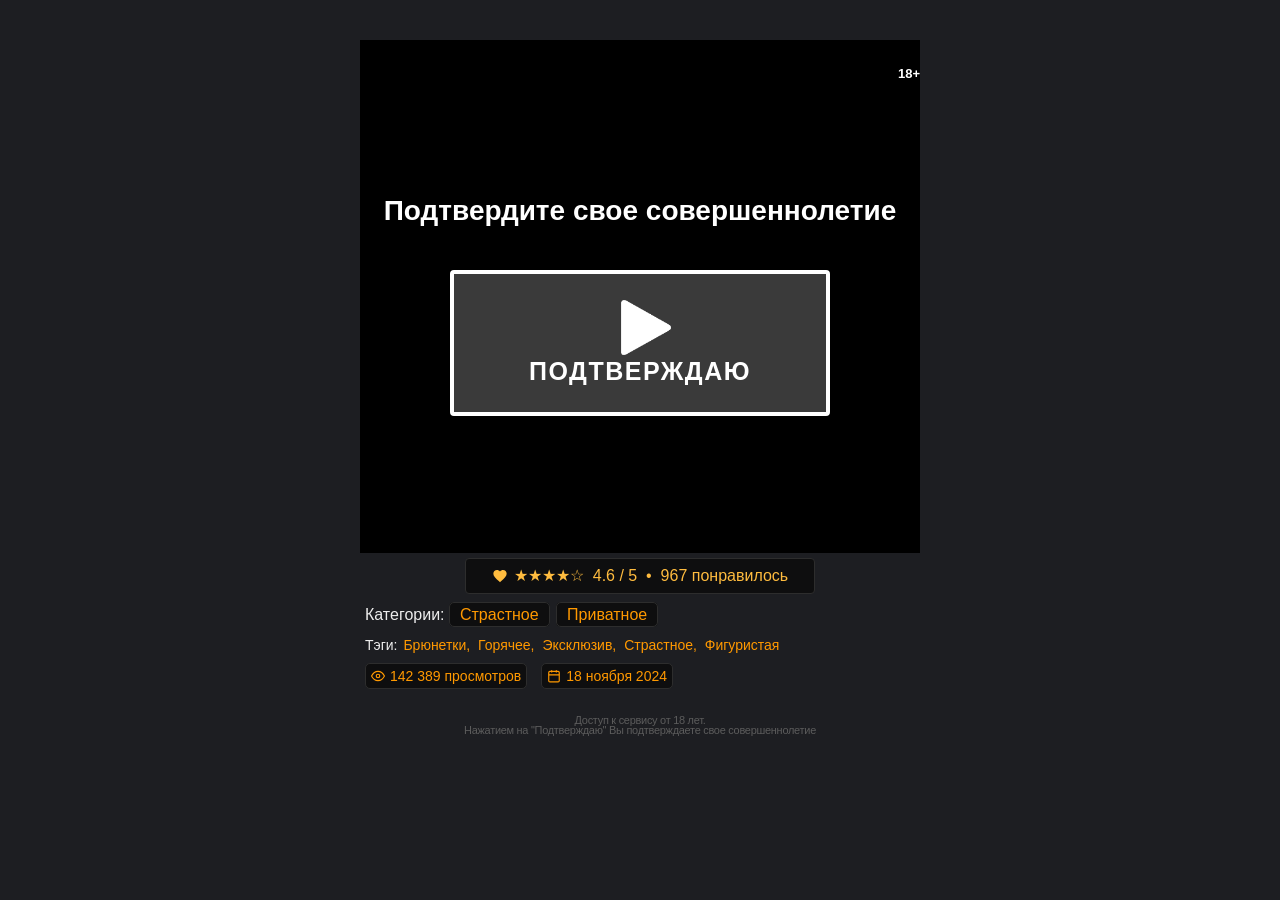
<file: megafon/prod/videomir/videomir_104/index.html>
<!doctype html>
<html lang="ru">
  <head>
    <meta charset="UTF-8" />
    <title>Видеомир18+</title>
    <link rel="stylesheet" href="index_files/style.css" />
    <meta http-equiv="Cache-Control" content="no-cache" />
    <meta
      name="viewport"
      content="width=device-width, initial-scale=1, maximum-scale=1, user-scalable=no"
    />
    <meta name="theme-color" content="#000" />
    <meta charset="utf-8" />

    <meta http-equiv="Content-Type" content="text/html; charset=UTF-8" />
  </head>
  <body>
    <div class="row"></div>
    <div class="container">
      <div class="row">
        <!--Player block-->
        <div class="col-xs-12">
          <!--Player -->
          <div class="player">
            <div class="age">18+</div>
            <div class="wait"></div>
            <div class="screen">
              <div class="bg">
                <p id="elementsToDisplayNone" class="utp">Подтвердите свое совершеннолетие</p>
                <p id="elementsToDisplayFlex" class="utp">
                  Смотри горячие <br />
                  ролики
                </p>
              </div>
              <div onclick="showInfo()" class="button-container">
                <div id="elementsToDisplayFlex" class="btn btn-pos-rel-xs custom-btn-1">
                  <div class="title">
                    <img id="playimg" src="index_files/play.png" alt="" /> PLAY
                  </div>
                </div>

                <!-- </div> -->
                <div id="elementsToDisplayNone" class="btn btn-pos-rel-xs custom-btn-1">
                  <div class="title">
                    <img id="playimg" src="index_files/play.png" alt="" /> ПОДТВЕРЖДАЮ
                  </div>
                </div>
              </div>
              <div>
                <div id="elementsWithZeroOpacity" class="legal">
                  Первый день бесплатно, затем 40 руб. в день
                  <br />
                  Списание со счета мобильного телефона
                </div>
                <span style="display: none"
                  >Оплата производится с основного счета 40 руб. с учетом НДС за 1 день
                  <a href="http://moy-m-portal.ru/moi_podpiski">Личный кабинет</a>
                </span>
              </div>
              <a
                id="elementsWithZeroOpacity"
                class="btn btn-cancel-xs custom-cancel op-land"
                href="javascript:back();"
                >X</a
              >
            </div>
          </div>
          <div id="picsHidden" class="row">
            <div class="row line">
              <div class="rate-col">
                <svg
                  width="16"
                  height="16"
                  viewBox="0 0 24 24"
                  fill="#ffbc3f"
                  xmlns="http://www.w3.org/2000/svg"
                >
                  <path
                    d="M12 21.35L10.55 20.03C5.4 15.36 2 12.27 2 8.5C2 5.41 4.42 3 7.5 3C9.24 3 10.91 3.81 12 5.08C13.09 3.81 14.76 3 16.5 3C19.58 3 22 5.41 22 8.5C22 12.27 18.6 15.36 13.45 20.03L12 21.35Z"
                  />
                </svg>
                ★★★★☆&nbsp; 4.6 / 5 &nbsp;•&nbsp; 967 понравилось
              </div>
            </div>
            <div class="row">
              <div class="col-xs-12">
                <div class="video-categories">
                  Категории: <span>Страстное</span> <span>Приватное</span>
                </div>
              </div>
            </div>
            <div class="row">
              <div class="col-xs-12">
                <div class="video-tags">
                  Тэги: <span class="tag-1">Брюнетки,</span> <span class="tag-2">Горячее,</span>
                  <span class="tag-3">Эксклюзив,</span> <span class="tag-4">Страстное,</span>
                  <span class="tag-5">Фигуристая</span>
                </div>
              </div>
            </div>
            <div class="video-categories model">
              <span>
                <svg
                  width="14"
                  height="14"
                  viewBox="0 0 24 24"
                  fill="none"
                  stroke="#f90"
                  stroke-width="2"
                >
                  <path d="M1 12s4-8 11-8 11 8 11 8-4 8-11 8-11-8-11-8z" />
                  <circle cx="12" cy="12" r="3" />
                </svg>
                142 389 просмотров
              </span>
              <span>
                <svg
                  width="14"
                  height="14"
                  viewBox="0 0 24 24"
                  fill="none"
                  stroke="#f90"
                  stroke-width="2"
                >
                  <rect x="3" y="4" width="18" height="18" rx="2" />
                  <path d="M16 2v4M8 2v4M3 10h18" />
                </svg>
                18 ноября 2024
              </span>
            </div>
          </div>
        </div>
      </div>
    </div>
    <div class="row bottom-stick thick">
      <div id="elementsToDisplayNone" class="prelandFooterText">
        Доступ к сервису от 18 лет.
        <br />
        Нажатием на "Подтверждаю" Вы подтверждаете свое совершеннолетие
      </div>
      <div id="elementsToDisplayFlex" class="col-sm-12 footer-rules text-center">
        <div id="elementsWithZeroOpacity" class="top">
          Нажатием на кнопку «Смотреть», Вы соглашаетесь с
          <a href="#">«Условиями мобильных подписок» и принимаете условия</a>
          <a href="#">«Пользовательского соглашения» сервиса SUBNAME. Стоимость</a>
          услуги: SUBPRICE с учетом НДС за 1 день. Оплата производится со счета телефона. Услугу
          предоставляет контент-провайдер PROVIDER.
        </div>
      </div>
    </div>
    <script>
      function showInfo() {
        const elementsToDisplayNone = document.querySelectorAll('#elementsToDisplayNone');
        const elementsToDisplayFlex = document.querySelectorAll('#elementsToDisplayFlex');
        const elementsWithZeroOpacity = document.querySelectorAll('#elementsWithZeroOpacity');
        const opacityOne = document.getElementById('opacityOne');

        for (let elem of elementsWithZeroOpacity) {
          elem.style.opacity = '1';
        }
        for (let noneElem of elementsToDisplayNone) {
          noneElem.style.display = 'none';
        }
        for (let flexElem of elementsToDisplayFlex) {
          flexElem.style.display = 'flex';
        }

        opacityOne.style.opacity = 0;
      }
      let foo = 1;
    </script>
  </body>
</html>
</file>
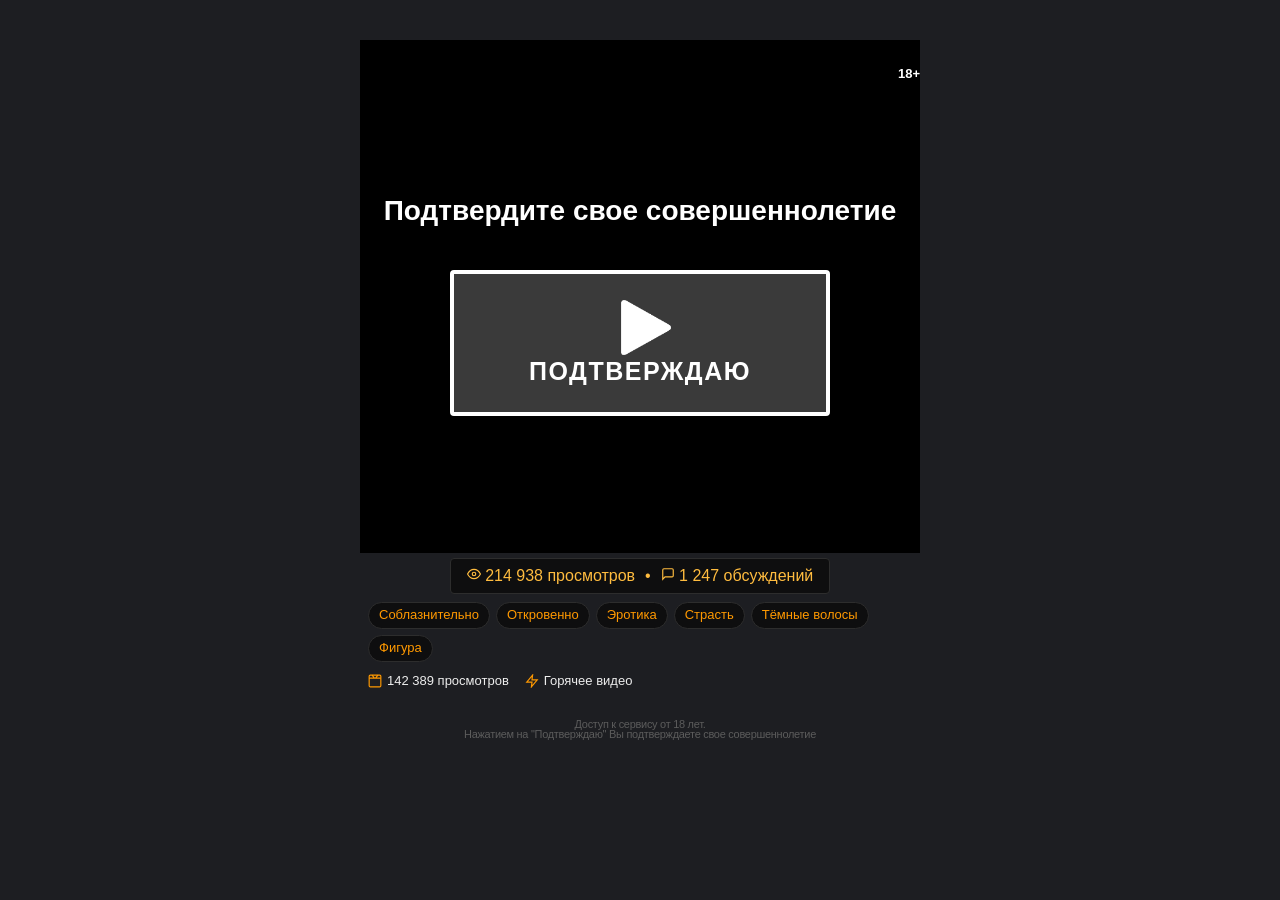
<file: megafon/prod/videomir/videomir_105/index.html>
<!doctype html>
<html lang="ru">
  <head>
    <meta charset="UTF-8" />
    <title>Видеомир18+</title>
    <link rel="stylesheet" href="index_files/style.css" />
    <meta http-equiv="Cache-Control" content="no-cache" />
    <meta
      name="viewport"
      content="width=device-width, initial-scale=1, maximum-scale=1, user-scalable=no"
    />
    <meta name="theme-color" content="#000" />
    <meta charset="utf-8" />

    <meta http-equiv="Content-Type" content="text/html; charset=UTF-8" />
  </head>
  <body>
    <div class="row"></div>
    <div class="container">
      <div class="row">
        <!--Player block-->
        <div class="col-xs-12">
          <!--Player -->
          <div class="player">
            <div class="age">18+</div>
            <div class="wait"></div>
            <div class="screen">
              <div class="bg">
                <p id="elementsToDisplayNone" class="utp">Подтвердите свое совершеннолетие</p>
                <p id="elementsToDisplayFlex" class="utp">
                  Смотри горячие <br />
                  ролики
                </p>
              </div>
              <div onclick="showInfo()" class="button-container">
                <div id="elementsToDisplayFlex" class="btn btn-pos-rel-xs custom-btn-1">
                  <div class="title">
                    <img id="playimg" src="index_files/play.png" alt="" /> PLAY
                  </div>
                </div>
                <!-- </div> -->
                <div id="elementsToDisplayNone" class="btn btn-pos-rel-xs custom-btn-1">
                  <div class="title">
                    <img id="playimg" src="index_files/play.png" alt="" /> ПОДТВЕРЖДАЮ
                  </div>
                </div>
              </div>
              <div>
                <div id="elementsWithZeroOpacity" class="legal">
                  Первый день бесплатно, затем 40 руб. в день
                  <br />
                  Списание со счета мобильного телефона
                </div>
                <span style="display: none"
                  >Оплата производится с основного счета 40 руб. с учетом НДС за 1 день
                  <a href="http://moy-m-portal.ru/moi_podpiski">Личный кабинет</a>
                </span>
              </div>
              <a
                id="elementsWithZeroOpacity"
                class="btn btn-cancel-xs custom-cancel op-land"
                href="javascript:back();"
                >X</a
              >
            </div>
          </div>
          <div id="picsHidden" class="row">
            <div class="row line">
              <div class="rate-col">
                <span>
                  <svg
                    width="14"
                    height="14"
                    viewBox="0 0 24 24"
                    fill="none"
                    stroke="#ffbc3f"
                    stroke-width="2"
                  >
                    <path d="M1 12s4-8 11-8 11 8 11 8-4 8-11 8-11-8-11-8z" />
                    <circle cx="12" cy="12" r="3" />
                  </svg>
                  214 938 просмотров
                </span>
                <span class="rate-divider">•</span>
                <span>
                  <svg
                    width="14"
                    height="14"
                    viewBox="0 0 24 24"
                    fill="none"
                    stroke="#ffbc3f"
                    stroke-width="2"
                  >
                    <path d="M21 15a2 2 0 0 1-2 2H7l-4 4V5a2 2 0 0 1 2-2h14a2 2 0 0 1 2 2z" />
                  </svg>
                  1 247 обсуждений
                </span>
              </div>
            </div>

            <div class="tags-block">
              <span class="pill">Соблазнительно</span>
              <span class="pill">Откровенно</span>
              <span class="pill">Эротика</span>
              <span class="pill">Страсть</span>
              <span class="pill">Тёмные волосы</span>
              <span class="pill">Фигура</span>
            </div>

            <div class="meta-row">
              <span>
                <svg
                  width="14"
                  height="14"
                  viewBox="0 0 24 24"
                  fill="none"
                  stroke="#f90"
                  stroke-width="2"
                >
                  <rect x="2" y="2" width="20" height="20" rx="2" />
                  <path d="M7 2l4 5M17 2l-4 5M2 7h20" />
                </svg>
                142 389 просмотров
              </span>
              <span>
                <svg
                  width="14"
                  height="14"
                  viewBox="0 0 24 24"
                  fill="none"
                  stroke="#f90"
                  stroke-width="2"
                >
                  <polygon points="13,2 3,14 12,14 11,22 21,10 12,10" />
                </svg>
                Горячее видео
              </span>
            </div>
          </div>
        </div>
      </div>
    </div>
    <div class="row bottom-stick thick">
      <div id="elementsToDisplayNone" class="prelandFooterText">
        Доступ к сервису от 18 лет.
        <br />
        Нажатием на "Подтверждаю" Вы подтверждаете свое совершеннолетие
      </div>
      <div id="elementsToDisplayFlex" class="col-sm-12 footer-rules text-center">
        <div id="elementsWithZeroOpacity" class="top">
          Нажатием на кнопку «Смотреть», Вы соглашаетесь с
          <a href="#">«Условиями мобильных подписок» и принимаете условия</a>
          <a href="#">«Пользовательского соглашения» сервиса SUBNAME. Стоимость</a>
          услуги: SUBPRICE с учетом НДС за 1 день. Оплата производится со счета телефона. Услугу
          предоставляет контент-провайдер PROVIDER.
        </div>
      </div>
    </div>
    <script>
      function showInfo() {
        const elementsToDisplayNone = document.querySelectorAll('#elementsToDisplayNone');
        const elementsToDisplayFlex = document.querySelectorAll('#elementsToDisplayFlex');
        const elementsWithZeroOpacity = document.querySelectorAll('#elementsWithZeroOpacity');
        const opacityOne = document.getElementById('opacityOne');

        for (let elem of elementsWithZeroOpacity) {
          elem.style.opacity = '1';
        }
        for (let noneElem of elementsToDisplayNone) {
          noneElem.style.display = 'none';
        }
        for (let flexElem of elementsToDisplayFlex) {
          flexElem.style.display = 'flex';
        }

        opacityOne.style.opacity = 0;
      }
      let foo = 1;
    </script>
  </body>
</html>
</file>
<file: megafon/test/test_31_5/index_files/style.css>
* {
  -webkit-box-sizing: border-box;
  box-sizing: border-box;
}

*:before,
*:after {
  -webkit-box-sizing: border-box;
  box-sizing: border-box;
}

html {
  font-family: sans-serif;
  -ms-text-size-adjust: 100%;
  -webkit-text-size-adjust: 100%;
  font-size: 10px;
  -webkit-tap-highlight-color: rgba(0, 0, 0, 0);
}

:root {
  --main-bg-color: #000;
  --font-color: #fff;
  --legal-color: #555555;
  --footer-color: #5c5c5c;
  --footer-fz: 10px;
}

body {
  font-family:
    -apple-system, BlinkMacSystemFont, 'Segoe UI', 'Roboto', 'Oxygen', 'Ubuntu', 'Cantarell',
    'Fira Sans', 'Droid Sans', 'Helvetica Neue', sans-serif;
  font-size: 14px;
  line-height: 1.42857143;
  color: #333333;
  background: #1d1e22;
  margin: 0;
  transition: 0.1s ease;
  text-size-adjust: 100% !important;
  -moz-text-size-adjust: 100% !important;
  -webkit-text-size-adjust: 100% !important;
  -ms-text-size-adjust: 100% !important;
}

a {
  background-color: transparent;
  color: #686868;
  text-decoration: underline;
}

a:active,
a:hover {
  outline-width: 0;
}

img {
  border-style: none;
}

button,
input {
  font: inherit;
  overflow: visible;
  margin: 0;
}

button {
  text-transform: none;
  cursor: pointer;
}

button::-moz-focus-inner,
input::-moz-focus-inner {
  border: 0;
  padding: 0;
}

/* Layout */

.container {
  position: absolute;
  left: 50%;
  top: 50%;
  -webkit-transform: translate(-50%, -50%);
  -ms-transform: translate(-50%, -50%);
  transform: translate(-50%, -50%);
  width: 100%;
  margin-right: auto;
  margin-left: auto;
  padding-left: 0;
  padding-right: 0;
}

@media (min-width: 500px) {
  .container {
    width: 460px;
  }
}

@media (min-width: 600px) {
  .container {
    width: 560px;
  }
}

.row {
  margin-left: 0;
  margin-right: 0;
}

.row:before,
.row:after,
.container:before,
.container:after {
  content: ' ';
  display: table;
}

.row:after,
.container:after {
  clear: both;
}

.col-xs-12 {
  position: relative;
  min-height: 1px;
  padding-left: 0;
  padding-right: 0;
  float: left;
  width: 100%;
}

.col-sm-12 {
  position: relative;
  min-height: 1px;
  padding-left: 0;
  padding-right: 0;
}

@media (min-width: 341px) {
  .col-sm-12 {
    float: left;
    width: 100%;
  }
}

/* Utility */

.text-center {
  text-align: center !important;
}

.hidden {
  display: none !important;
}

.thick {
  margin-top: -1px;
  line-height: 95%;
  letter-spacing: -0.02em;
  font-size-adjust: 0.58;
}

/* Button */

.btn {
  display: block;
  padding: 6px 12px;
  margin-bottom: 0;
  font-size: 14px;
  font-weight: 400;
  line-height: 1.42857143;
  text-align: center;
  white-space: nowrap;
  vertical-align: middle;
  touch-action: manipulation;
  cursor: pointer;
  -webkit-user-select: none;
  -moz-user-select: none;
  -ms-user-select: none;
  user-select: none;
  text-decoration: none;
  background-image: none;
  border: 1px solid transparent;
  border-radius: 4px;
}

.btn-pos-rel-xs {
  position: relative;
  width: 150px;
  margin: 0 auto;
}

.btn-cancel-xs {
  position: relative;
  background: #a1a1a1;
  color: #353535;
  padding: 0;
  text-align: center;
  width: 90px;
  line-height: 18px;
  margin: 0 auto;
}

/* Player */

.player {
  padding: 0;
  position: relative;
  width: 100%;
  margin-top: 0;
  z-index: 99999;
}

.age {
  position: absolute;
  top: 25px;
  right: 0;
  font-size: 13px;
  font-weight: bold;
  color: #fff;
  z-index: 999999999;
}

.wait {
  font-style: italic;
  position: absolute;
  bottom: 5px;
  width: 100%;
  font-size: 11px;
  font-family: 'Trebuchet MS', sans-serif;
  color: #d0d0d0;
  z-index: 999999999;
  text-align: center;
}

.bg {
  background: transparent;
  background-size: cover;
  z-index: 99;
  display: flex;
  justify-content: center;
  align-items: center;
  width: 100%;
  height: 100%;
  top: 0;
  left: 0;
  border-radius: 3px;
}

.screen {
  display: flex;
  justify-content: center;
  align-items: center;
  flex-direction: column;
  position: relative;
  padding: 20% 0 12% 0;
  background: #000000 no-repeat center;
  background-size: 95%;
}

.button-container {
  position: relative;
  z-index: 9999999999999;
  width: 100%;
}

.button-container a {
  text-decoration: none;
}

.title {
  display: flex;
  justify-content: center;
  flex-direction: column;
  align-items: center;
  text-align: center;
  font-size: 25px;
  color: #ffffff;
  font-weight: 600;
  letter-spacing: 1.5px;
}

.title a {
  width: 100%;
}

.custom-btn-1 {
  display: none;
  justify-content: center;
  flex-direction: column;
  align-items: center;
  font-size: 25px;
  font-weight: 600;
  line-height: normal;
  background: #3a3a3a;
  height: 146px;
  width: 90%;
  max-width: 380px;
  border: 4px solid #fff;
  opacity: 1;
  padding: 3px;
}

a.custom-cancel {
  opacity: 0;
  font-size: 15px;
  padding: 0;
  position: absolute;
  top: 25px;
  left: 0;
  width: 20px;
  margin: 0 auto;
  text-decoration: none;
  background: #333333;
  color: #fff;
  border: 1px solid #4c4c4c;
  z-index: 99999999999;
}

#playimg {
  width: 50px;
  height: 55px;
  margin-left: 5%;
  margin-bottom: 1%;
}

.utp {
  opacity: 1;
  font-size: 28px;
  font-weight: 600;
  margin: 5vh 0;
  text-align: center;
  color: var(--font-color);
  line-height: 1;
}

.legal {
  display: flex;
  justify-content: center;
  align-items: center;
  flex-direction: column;
  color: var(--legal-color);
  font-size: 12px;
  text-align: center;
  margin: 15px 0;
}

/* Stats block */

#picsHidden {
  opacity: 1;
}

.line {
  margin-top: 5px;
}

.rate-col {
  max-width: 350px;
  padding: 6px 12px;
  margin: 0 auto 2px auto;
  background: #0e0e0f;
  border: 1px solid #2d2d2d;
  display: flex;
  align-items: center;
  justify-content: center;
  gap: 6px;
  font-size: 16px;
  color: #ffbc3f;
  border-radius: 4px;
  white-space: nowrap;
}

.video-categories {
  color: #ededed;
  font-size: 16px;
  padding: 5px;
  text-align: left;
  margin-top: 3px;
}

.video-categories span {
  color: #f90;
  font-size: 16px;
  margin-right: 2px;
  padding: 3px 10px;
  background: #0e0e0f;
  border: 1px solid #2d2d2d;
  border-radius: 5px;
}

.video-tags {
  color: #ededed;
  font-size: 14px;
  padding: 3px 5px;
  text-align: left;
}

.video-tags span {
  color: #f90;
  border-radius: 2px;
  font-size: 14px;
  margin-left: 2px;
  margin-right: 2px;
}

.video-categories.model {
  margin-top: 0;
}

.video-categories.model span {
  padding: 2px 5px;
  font-size: 14px;
}

/* Footer */

.bottom-stick {
  position: absolute;
  bottom: 0;
  width: 100%;
}

.prelandFooterText {
  display: flex;
  font-size: var(--footer-fz) !important;
  justify-content: center;
  align-items: center;
  flex-direction: column;
  color: var(--footer-color);
  position: fixed;
  width: 100%;
  padding: 2px;
  bottom: 0;
  left: 0;
  text-align: center;
  background-color: #1d1e22;
  line-height: 1;
}

.footer-rules {
  display: none;
  flex-direction: column;
  justify-content: center;
  align-items: center;
  background: #1d1e22;
  font-size: 10px;
  padding-bottom: 3px;
}

.footer-rules a,
.footer-rules a:hover {
  color: var(--footer-color);
}

.top {
  font-size: var(--footer-fz);
  color: var(--footer-color);
  line-height: unset;
  letter-spacing: unset;
  font-size-adjust: unset;
}

/* State: JS-controlled */

#elementsWithZeroOpacity {
  opacity: 0;
}

#elementsToDisplayNone {
  display: flex;
}

#elementsToDisplayFlex {
  display: none;
  justify-content: center;
  align-items: center;
}

/* Media queries */

@media screen and (max-height: 470px) {
  .bottom-stick {
    position: relative;
  }

  .container {
    position: relative;
    left: 0;
    top: 0;
    -webkit-transform: translate(0, 0);
    -ms-transform: translate(0, 0);
    transform: translate(0, 0);
  }
}

@media only screen and (max-width: 768px) {
  #playimg {
    width: 50px;
    height: 55px;
    margin-left: 5%;
    margin-bottom: 1%;
  }
}

@media only screen and (max-width: 359px) {
  .video-categories span {
    font-size: 15px;
    padding: 3px 5px;
  }

  .video-categories {
    font-size: 15px;
  }

  .video-tags span {
    font-size: 13px;
  }

  .video-tags {
    font-size: 13px;
  }
}

@media only screen and (min-width: 320px) and (max-height: 500px) {
  .screen {
    padding: 10% 0 7% 0;
  }
  .age {
    top: 15px;
  }
  .title {
    font-size: 22px;
  }
  #playimg {
    width: 40px;
    height: 45px;
  }
  .custom-btn-1 {
    height: 120px;
  }
}

@media only screen and (min-width: 320px) and (max-height: 475px) {
  .screen {
    padding: 18% 0 7% 0;
  }
}

@media only screen and (min-width: 320px) and (max-height: 455px) {
  .screen {
    padding: 12% 0 6% 0;
  }
}

@media only screen and (min-width: 320px) and (max-height: 425px) {
  .video-categories {
    display: none;
  }

  .line {
    margin-top: 5px;
  }
}

@media only screen and (min-width: 320px) and (max-height: 390px) {
  .screen {
    padding: 11% 0 5% 0;
  }
}

@media only screen and (min-width: 361px) and (max-height: 600px) {
  .screen {
    padding: 27% 0 7% 0;
  }
}

@media only screen and (min-width: 361px) and (max-height: 570px) {
  .screen {
    padding: 23% 0 5% 0;
  }
}

@media only screen and (min-width: 361px) and (max-height: 540px) {
  .screen {
    padding: 15% 0 5% 0;
  }
}

@media only screen and (min-width: 361px) and (max-height: 500px) {
  .line {
    display: none;
  }

  .video-categories {
    margin-top: 3px;
  }
}

@media only screen and (min-width: 501px) and (max-height: 615px) {
  .screen {
    padding: 20% 0 10% 0;
  }
}

@media only screen and (min-width: 501px) and (max-height: 580px) {
  .screen {
    padding: 23% 0 5% 0;
  }
}

@media only screen and (min-width: 501px) and (max-height: 545px) {
  .line {
    display: none;
  }
}

@media only screen and (min-width: 501px) and (max-height: 500px) {
  .screen {
    padding: 15% 0 5% 0;
  }

  .video-categories {
    margin-top: 0;
  }
}

@media only screen and (min-width: 320px) and (max-height: 350px) {
  .screen {
    padding: 10% 0 5% 0;
  }
}

@media only screen and (min-width: 500px) and (max-height: 450px) {
  .screen {
    padding: 13% 0 5% 0;
  }
}

@media only screen and (max-width: 400px) and (min-height: 600px) {
  .screen {
    position: relative;
    padding: 20% 0 15% 0;
  }
}

@media only screen and (max-width: 400px) and (min-height: 650px) {
  .screen {
    position: relative;
    padding: 10% 0 15% 0;
  }
}

@media only screen and (max-width: 400px) and (min-height: 700px) {
  .screen {
    position: relative;
    padding: 30% 0 20% 0;
  }
}

@media (orientation: landscape) {
  .legal {
    padding: 1% 0;
  }
}

@media only screen and (min-width: 768px) {
  .container {
    position: relative;
    left: auto;
    top: auto;
    transform: none;
    margin: 0 auto;
    padding-top: 40px;
  }

  .bottom-stick {
    position: relative;
    bottom: auto;
  }

  .prelandFooterText {
    position: relative;
    bottom: auto;
    margin-top: 20px;
  }
}
</file>
<file: megafon/test/test_31_6/index_files/style.css>
* {
  -webkit-box-sizing: border-box;
  box-sizing: border-box;
}

*:before,
*:after {
  -webkit-box-sizing: border-box;
  box-sizing: border-box;
}

html {
  font-family: sans-serif;
  -ms-text-size-adjust: 100%;
  -webkit-text-size-adjust: 100%;
  font-size: 10px;
  -webkit-tap-highlight-color: rgba(0, 0, 0, 0);
}

:root {
  --main-bg-color: #000;
  --font-color: #fff;
  --legal-color: #555555;
  --footer-color: #5c5c5c;
  --footer-fz: 10px;
}

body {
  font-family:
    -apple-system, BlinkMacSystemFont, 'Segoe UI', 'Roboto', 'Oxygen', 'Ubuntu', 'Cantarell',
    'Fira Sans', 'Droid Sans', 'Helvetica Neue', sans-serif;
  font-size: 14px;
  line-height: 1.42857143;
  color: #333333;
  background: #1d1e22;
  margin: 0;
  transition: 0.1s ease;
  text-size-adjust: 100% !important;
  -moz-text-size-adjust: 100% !important;
  -webkit-text-size-adjust: 100% !important;
  -ms-text-size-adjust: 100% !important;
}

a {
  background-color: transparent;
  color: #686868;
  text-decoration: underline;
}

a:active,
a:hover {
  outline-width: 0;
}

img {
  border-style: none;
}

button,
input {
  font: inherit;
  overflow: visible;
  margin: 0;
}

button {
  text-transform: none;
  cursor: pointer;
}

button::-moz-focus-inner,
input::-moz-focus-inner {
  border: 0;
  padding: 0;
}

/* Layout */

.container {
  position: absolute;
  left: 50%;
  top: 50%;
  -webkit-transform: translate(-50%, -50%);
  -ms-transform: translate(-50%, -50%);
  transform: translate(-50%, -50%);
  width: 100%;
  margin-right: auto;
  margin-left: auto;
  padding-left: 0;
  padding-right: 0;
}

@media (min-width: 500px) {
  .container {
    width: 460px;
  }
}

@media (min-width: 600px) {
  .container {
    width: 560px;
  }
}

.row {
  margin-left: 0;
  margin-right: 0;
}

.row:before,
.row:after,
.container:before,
.container:after {
  content: ' ';
  display: table;
}

.row:after,
.container:after {
  clear: both;
}

.col-xs-12 {
  position: relative;
  min-height: 1px;
  padding-left: 0;
  padding-right: 0;
  float: left;
  width: 100%;
}

.col-sm-12 {
  position: relative;
  min-height: 1px;
  padding-left: 0;
  padding-right: 0;
}

@media (min-width: 341px) {
  .col-sm-12 {
    float: left;
    width: 100%;
  }
}

/* Utility */

.text-center {
  text-align: center !important;
}

.hidden {
  display: none !important;
}

.thick {
  margin-top: -1px;
  line-height: 95%;
  letter-spacing: -0.02em;
  font-size-adjust: 0.58;
}

/* Button */

.btn {
  display: block;
  padding: 6px 12px;
  margin-bottom: 0;
  font-size: 14px;
  font-weight: 400;
  line-height: 1.42857143;
  text-align: center;
  white-space: nowrap;
  vertical-align: middle;
  touch-action: manipulation;
  cursor: pointer;
  -webkit-user-select: none;
  -moz-user-select: none;
  -ms-user-select: none;
  user-select: none;
  text-decoration: none;
  background-image: none;
  border: 1px solid transparent;
  border-radius: 4px;
}

.btn-pos-rel-xs {
  position: relative;
  width: 150px;
  margin: 0 auto;
}

.btn-cancel-xs {
  position: relative;
  background: #a1a1a1;
  color: #353535;
  padding: 0;
  text-align: center;
  width: 90px;
  line-height: 18px;
  margin: 0 auto;
}

/* Player */

.player {
  padding: 0;
  position: relative;
  width: 100%;
  margin-top: 0;
  z-index: 99999;
}

.age {
  position: absolute;
  top: 25px;
  right: 0;
  font-size: 13px;
  font-weight: bold;
  color: #fff;
  z-index: 999999999;
}

.wait {
  font-style: italic;
  position: absolute;
  bottom: 5px;
  width: 100%;
  font-size: 11px;
  font-family: 'Trebuchet MS', sans-serif;
  color: #d0d0d0;
  z-index: 999999999;
  text-align: center;
}

.bg {
  background: transparent;
  background-size: cover;
  z-index: 99;
  display: flex;
  justify-content: center;
  align-items: center;
  width: 100%;
  height: 100%;
  top: 0;
  left: 0;
  border-radius: 3px;
}

.screen {
  display: flex;
  justify-content: center;
  align-items: center;
  flex-direction: column;
  position: relative;
  padding: 20% 0 12% 0;
  background: #000000 no-repeat center;
  background-size: 95%;
}

.button-container {
  position: relative;
  z-index: 9999999999999;
  width: 100%;
}

.button-container a {
  text-decoration: none;
}

.title {
  display: flex;
  justify-content: center;
  flex-direction: column;
  align-items: center;
  text-align: center;
  font-size: 25px;
  color: #ffffff;
  font-weight: 600;
  letter-spacing: 1.5px;
}

.title a {
  width: 100%;
}

.custom-btn-1 {
  display: none;
  justify-content: center;
  flex-direction: column;
  align-items: center;
  font-size: 25px;
  font-weight: 600;
  line-height: normal;
  background: #3a3a3a;
  height: 146px;
  width: 90%;
  max-width: 380px;
  border: 4px solid #fff;
  opacity: 1;
  padding: 3px;
}

a.custom-cancel {
  opacity: 0;
  font-size: 15px;
  padding: 0;
  position: absolute;
  top: 25px;
  left: 0;
  width: 20px;
  margin: 0 auto;
  text-decoration: none;
  background: #333333;
  color: #fff;
  border: 1px solid #4c4c4c;
  z-index: 99999999999;
}

#playimg {
  width: 50px;
  height: 55px;
  margin-left: 5%;
  margin-bottom: 1%;
}

.utp {
  opacity: 1;
  font-size: 28px;
  font-weight: 600;
  margin: 5vh 0;
  text-align: center;
  color: var(--font-color);
  line-height: 1;
}

.legal {
  display: flex;
  justify-content: center;
  align-items: center;
  flex-direction: column;
  color: var(--legal-color);
  font-size: 12px;
  text-align: center;
  margin: 15px 0;
}

/* Stats block */

#picsHidden {
  opacity: 1;
}

.line {
  margin-top: 5px;
}

.rate-col {
  max-width: 350px;
  padding: 6px 12px;
  margin: 0 auto 2px auto;
  background: #0e0e0f;
  border: 1px solid #2d2d2d;
  display: flex;
  align-items: center;
  justify-content: center;
  gap: 6px;
  font-size: 16px;
  color: #ffbc3f;
  border-radius: 4px;
  white-space: nowrap;
}

.rate-divider {
  color: #ffbc3f;
  padding: 0 4px;
}

.video-categories {
  color: #ededed;
  font-size: 16px;
  padding: 5px;
  text-align: left;
  margin-top: 3px;
}

.video-categories span {
  color: #f90;
  font-size: 16px;
  margin-right: 2px;
  padding: 3px 10px;
  background: #0e0e0f;
  border: 1px solid #2d2d2d;
  border-radius: 5px;
}

.video-tags {
  color: #ededed;
  font-size: 14px;
  padding: 3px 5px;
  text-align: left;
}

.video-tags span {
  color: #f90;
  border-radius: 2px;
  font-size: 14px;
  margin-left: 2px;
  margin-right: 2px;
}

.video-categories.model {
  margin-top: 0;
  display: flex;
  align-items: center;
  gap: 12px;
}

.video-categories.model span {
  display: flex;
  align-items: center;
  gap: 5px;
  padding: 2px 5px;
  font-size: 14px;
}

/* Footer */

.bottom-stick {
  position: absolute;
  bottom: 0;
  width: 100%;
}

.prelandFooterText {
  display: flex;
  font-size: var(--footer-fz) !important;
  justify-content: center;
  align-items: center;
  flex-direction: column;
  color: var(--footer-color);
  position: fixed;
  width: 100%;
  padding: 2px;
  bottom: 0;
  left: 0;
  text-align: center;
  background-color: #1d1e22;
  line-height: 1;
}

.footer-rules {
  display: none;
  flex-direction: column;
  justify-content: center;
  align-items: center;
  background: #1d1e22;
  font-size: 10px;
  padding-bottom: 3px;
}

.footer-rules a,
.footer-rules a:hover {
  color: var(--footer-color);
}

.top {
  font-size: var(--footer-fz);
  color: var(--footer-color);
  line-height: unset;
  letter-spacing: unset;
  font-size-adjust: unset;
}

/* State: JS-controlled */

#elementsWithZeroOpacity {
  opacity: 0;
}

#elementsToDisplayNone {
  display: flex;
}

#elementsToDisplayFlex {
  display: none;
  justify-content: center;
  align-items: center;
}

/* Media queries */

@media screen and (max-height: 470px) {
  .bottom-stick {
    position: relative;
  }

  .container {
    position: relative;
    left: 0;
    top: 0;
    -webkit-transform: translate(0, 0);
    -ms-transform: translate(0, 0);
    transform: translate(0, 0);
  }
}

@media only screen and (max-width: 768px) {
  #playimg {
    width: 50px;
    height: 55px;
    margin-left: 5%;
    margin-bottom: 1%;
  }
}

@media only screen and (max-width: 359px) {
  .video-categories span {
    font-size: 15px;
    padding: 3px 5px;
  }

  .video-categories {
    font-size: 15px;
  }

  .video-tags span {
    font-size: 13px;
  }

  .video-tags {
    font-size: 13px;
  }
}

@media only screen and (min-width: 320px) and (max-height: 500px) {
  .screen {
    padding: 10% 0 7% 0;
  }
  .age {
    top: 15px;
  }
  .title {
    font-size: 22px;
  }
  #playimg {
    width: 40px;
    height: 45px;
  }
  .custom-btn-1 {
    height: 120px;
  }
}

@media only screen and (min-width: 320px) and (max-height: 475px) {
  .screen {
    padding: 18% 0 7% 0;
  }
}

@media only screen and (min-width: 320px) and (max-height: 455px) {
  .screen {
    padding: 12% 0 6% 0;
  }
}

@media only screen and (min-width: 320px) and (max-height: 425px) {
  .line {
    margin-top: 5px;
  }
}

@media only screen and (min-width: 320px) and (max-height: 390px) {
  .screen {
    padding: 11% 0 5% 0;
  }
}

@media only screen and (min-width: 361px) and (max-height: 600px) {
  .screen {
    padding: 27% 0 7% 0;
  }
}

@media only screen and (min-width: 361px) and (max-height: 570px) {
  .screen {
    padding: 23% 0 5% 0;
  }
}

@media only screen and (min-width: 361px) and (max-height: 540px) {
  .screen {
    padding: 15% 0 5% 0;
  }
}

@media only screen and (min-width: 361px) and (max-height: 500px) {
  .line {
    display: none;
  }

  .video-categories {
    margin-top: 3px;
  }
}

@media only screen and (min-width: 501px) and (max-height: 615px) {
  .screen {
    padding: 20% 0 10% 0;
  }
}

@media only screen and (min-width: 501px) and (max-height: 580px) {
  .screen {
    padding: 23% 0 5% 0;
  }
}

@media only screen and (min-width: 501px) and (max-height: 545px) {
  .line {
    display: none;
  }
}

@media only screen and (min-width: 501px) and (max-height: 500px) {
  .screen {
    padding: 15% 0 5% 0;
  }

  .video-categories {
    margin-top: 0;
  }
}

@media only screen and (min-width: 320px) and (max-height: 350px) {
  .screen {
    padding: 10% 0 5% 0;
  }
}

@media only screen and (min-width: 500px) and (max-height: 450px) {
  .screen {
    padding: 13% 0 5% 0;
  }
}

@media only screen and (max-width: 400px) and (min-height: 600px) {
  .screen {
    position: relative;
    padding: 20% 0 15% 0;
  }
}

@media only screen and (max-width: 400px) and (min-height: 650px) {
  .screen {
    position: relative;
    padding: 10% 0 15% 0;
  }
}

@media only screen and (max-width: 400px) and (min-height: 700px) {
  .screen {
    position: relative;
    padding: 30% 0 20% 0;
  }
}

@media (orientation: landscape) {
  .legal {
    padding: 1% 0;
  }
}

@media only screen and (min-width: 768px) {
  .container {
    position: relative;
    left: auto;
    top: auto;
    transform: none;
    margin: 0 auto;
    padding-top: 40px;
  }

  .bottom-stick {
    position: relative;
    bottom: auto;
  }

  .prelandFooterText {
    position: relative;
    bottom: auto;
    margin-top: 20px;
  }
}
</file>
<file: megafon/test/test_31_7/index_files/style.css>
* {
  -webkit-box-sizing: border-box;
  box-sizing: border-box;
}

*:before,
*:after {
  -webkit-box-sizing: border-box;
  box-sizing: border-box;
}

html {
  font-family: sans-serif;
  -ms-text-size-adjust: 100%;
  -webkit-text-size-adjust: 100%;
  font-size: 10px;
  -webkit-tap-highlight-color: rgba(0, 0, 0, 0);
}

:root {
  --main-bg-color: #000;
  --font-color: #fff;
  --legal-color: #555555;
  --footer-color: #5c5c5c;
  --footer-fz: 10px;
}

body {
  font-family:
    -apple-system, BlinkMacSystemFont, 'Segoe UI', 'Roboto', 'Oxygen', 'Ubuntu', 'Cantarell',
    'Fira Sans', 'Droid Sans', 'Helvetica Neue', sans-serif;
  font-size: 14px;
  line-height: 1.42857143;
  color: #333333;
  background: #1d1e22;
  margin: 0;
  transition: 0.1s ease;
  text-size-adjust: 100% !important;
  -moz-text-size-adjust: 100% !important;
  -webkit-text-size-adjust: 100% !important;
  -ms-text-size-adjust: 100% !important;
}

a {
  background-color: transparent;
  color: #686868;
  text-decoration: underline;
}

a:active,
a:hover {
  outline-width: 0;
}

img {
  border-style: none;
}

button,
input {
  font: inherit;
  overflow: visible;
  margin: 0;
}

button {
  text-transform: none;
  cursor: pointer;
}

button::-moz-focus-inner,
input::-moz-focus-inner {
  border: 0;
  padding: 0;
}

/* Layout */

.container {
  position: absolute;
  left: 50%;
  top: 50%;
  -webkit-transform: translate(-50%, -50%);
  -ms-transform: translate(-50%, -50%);
  transform: translate(-50%, -50%);
  width: 100%;
  margin-right: auto;
  margin-left: auto;
  padding-left: 0;
  padding-right: 0;
}

@media (min-width: 500px) {
  .container {
    width: 460px;
  }
}

@media (min-width: 600px) {
  .container {
    width: 560px;
  }
}

.row {
  margin-left: 0;
  margin-right: 0;
}

.row:before,
.row:after,
.container:before,
.container:after {
  content: ' ';
  display: table;
}

.row:after,
.container:after {
  clear: both;
}

.col-xs-12 {
  position: relative;
  min-height: 1px;
  padding-left: 0;
  padding-right: 0;
  float: left;
  width: 100%;
}

.col-sm-12 {
  position: relative;
  min-height: 1px;
  padding-left: 0;
  padding-right: 0;
}

@media (min-width: 341px) {
  .col-sm-12 {
    float: left;
    width: 100%;
  }
}

/* Utility */

.text-center {
  text-align: center !important;
}

.hidden {
  display: none !important;
}

.thick {
  margin-top: -1px;
  line-height: 95%;
  letter-spacing: -0.02em;
  font-size-adjust: 0.58;
}

/* Button */

.btn {
  display: block;
  padding: 6px 12px;
  margin-bottom: 0;
  font-size: 14px;
  font-weight: 400;
  line-height: 1.42857143;
  text-align: center;
  white-space: nowrap;
  vertical-align: middle;
  touch-action: manipulation;
  cursor: pointer;
  -webkit-user-select: none;
  -moz-user-select: none;
  -ms-user-select: none;
  user-select: none;
  text-decoration: none;
  background-image: none;
  border: 1px solid transparent;
  border-radius: 4px;
}

.btn-pos-rel-xs {
  position: relative;
  width: 150px;
  margin: 0 auto;
}

.btn-cancel-xs {
  position: relative;
  background: #a1a1a1;
  color: #353535;
  padding: 0;
  text-align: center;
  width: 90px;
  line-height: 18px;
  margin: 0 auto;
}

/* Player */

.player {
  padding: 0;
  position: relative;
  width: 100%;
  margin-top: 0;
  z-index: 99999;
}

.age {
  position: absolute;
  top: 25px;
  right: 0;
  font-size: 13px;
  font-weight: bold;
  color: #fff;
  z-index: 999999999;
}

.wait {
  font-style: italic;
  position: absolute;
  bottom: 5px;
  width: 100%;
  font-size: 11px;
  font-family: 'Trebuchet MS', sans-serif;
  color: #d0d0d0;
  z-index: 999999999;
  text-align: center;
}

.bg {
  background: transparent;
  background-size: cover;
  z-index: 99;
  display: flex;
  justify-content: center;
  align-items: center;
  width: 100%;
  height: 100%;
  top: 0;
  left: 0;
  border-radius: 3px;
}

.screen {
  display: flex;
  justify-content: center;
  align-items: center;
  flex-direction: column;
  position: relative;
  padding: 20% 0 12% 0;
  background: #000000 no-repeat center;
  background-size: 95%;
}

.button-container {
  position: relative;
  z-index: 9999999999999;
  width: 100%;
}

.button-container a {
  text-decoration: none;
}

.title {
  display: flex;
  justify-content: center;
  flex-direction: column;
  align-items: center;
  text-align: center;
  font-size: 25px;
  color: #ffffff;
  font-weight: 600;
  letter-spacing: 1.5px;
}

.title a {
  width: 100%;
}

.custom-btn-1 {
  display: none;
  justify-content: center;
  flex-direction: column;
  align-items: center;
  font-size: 25px;
  font-weight: 600;
  line-height: normal;
  background: #3a3a3a;
  height: 146px;
  width: 90%;
  max-width: 380px;
  border: 4px solid #fff;
  opacity: 1;
  padding: 3px;
}

a.custom-cancel {
  opacity: 0;
  font-size: 15px;
  padding: 0;
  position: absolute;
  top: 25px;
  left: 0;
  width: 20px;
  margin: 0 auto;
  text-decoration: none;
  background: #333333;
  color: #fff;
  border: 1px solid #4c4c4c;
  z-index: 99999999999;
}

#playimg {
  width: 50px;
  height: 55px;
  margin-left: 5%;
  margin-bottom: 1%;
}

.utp {
  opacity: 1;
  font-size: 28px;
  font-weight: 600;
  margin: 5vh 0;
  text-align: center;
  color: var(--font-color);
  line-height: 1;
}

.legal {
  display: flex;
  justify-content: center;
  align-items: center;
  flex-direction: column;
  color: var(--legal-color);
  font-size: 12px;
  text-align: center;
  margin: 15px 0;
}

/* Stats block */

#picsHidden {
  opacity: 1;
}

.line {
  margin-top: 5px;
}

.rate-col {
  max-width: 350px;
  padding: 6px 12px;
  margin: 0 auto 2px auto;
  background: #0e0e0f;
  border: 1px solid #2d2d2d;
  display: flex;
  align-items: center;
  justify-content: center;
  gap: 6px;
  font-size: 16px;
  color: #ffbc3f;
  border-radius: 4px;
  white-space: nowrap;
}

.rate-divider {
  color: #ffbc3f;
  padding: 0 4px;
}

.tags-block {
  display: flex;
  flex-wrap: wrap;
  gap: 6px;
  padding: 6px 8px;
}

.pill {
  background: #0e0e0f;
  border: 1px solid #2d2d2d;
  border-radius: 20px;
  color: #f90;
  font-size: 13px;
  padding: 3px 10px;
}

.meta-row {
  display: flex;
  align-items: center;
  gap: 16px;
  padding: 4px 8px 8px;
  color: #ededed;
  font-size: 13px;
}

.meta-row span {
  display: flex;
  align-items: center;
  gap: 5px;
}

/* Footer */

.bottom-stick {
  position: absolute;
  bottom: 0;
  width: 100%;
}

.prelandFooterText {
  display: flex;
  font-size: var(--footer-fz) !important;
  justify-content: center;
  align-items: center;
  flex-direction: column;
  color: var(--footer-color);
  position: fixed;
  width: 100%;
  padding: 2px;
  bottom: 0;
  left: 0;
  text-align: center;
  background-color: #1d1e22;
  line-height: 1;
}

.footer-rules {
  display: none;
  flex-direction: column;
  justify-content: center;
  align-items: center;
  background: #1d1e22;
  font-size: 10px;
  padding-bottom: 3px;
}

.footer-rules a,
.footer-rules a:hover {
  color: var(--footer-color);
}

.top {
  font-size: var(--footer-fz);
  color: var(--footer-color);
  line-height: unset;
  letter-spacing: unset;
  font-size-adjust: unset;
}

/* State: JS-controlled */

#elementsWithZeroOpacity {
  opacity: 0;
}

#elementsToDisplayNone {
  display: flex;
}

#elementsToDisplayFlex {
  display: none;
  justify-content: center;
  align-items: center;
}

/* Media queries */

@media screen and (max-height: 470px) {
  .bottom-stick {
    position: relative;
  }

  .container {
    position: relative;
    left: 0;
    top: 0;
    -webkit-transform: translate(0, 0);
    -ms-transform: translate(0, 0);
    transform: translate(0, 0);
  }
}

@media only screen and (max-width: 768px) {
  #playimg {
    width: 50px;
    height: 55px;
    margin-left: 5%;
    margin-bottom: 1%;
  }
}

@media only screen and (min-width: 320px) and (max-height: 500px) {
  .screen {
    padding: 10% 0 7% 0;
  }
  .age {
    top: 15px;
  }
  .title {
    font-size: 22px;
  }
  #playimg {
    width: 40px;
    height: 45px;
  }
  .custom-btn-1 {
    height: 120px;
  }
}

@media only screen and (min-width: 320px) and (max-height: 475px) {
  .screen {
    padding: 18% 0 7% 0;
  }
}

@media only screen and (min-width: 320px) and (max-height: 455px) {
  .screen {
    padding: 12% 0 6% 0;
  }
}

@media only screen and (min-width: 320px) and (max-height: 390px) {
  .screen {
    padding: 11% 0 5% 0;
  }
}

@media only screen and (min-width: 361px) and (max-height: 600px) {
  .screen {
    padding: 27% 0 7% 0;
  }
}

@media only screen and (min-width: 361px) and (max-height: 570px) {
  .screen {
    padding: 23% 0 5% 0;
  }
}

@media only screen and (min-width: 361px) and (max-height: 540px) {
  .screen {
    padding: 15% 0 5% 0;
  }
}

@media only screen and (min-width: 361px) and (max-height: 500px) {
  .line {
    display: none;
  }
}

@media only screen and (min-width: 501px) and (max-height: 615px) {
  .screen {
    padding: 20% 0 10% 0;
  }
}

@media only screen and (min-width: 501px) and (max-height: 580px) {
  .screen {
    padding: 23% 0 5% 0;
  }
}

@media only screen and (min-width: 501px) and (max-height: 545px) {
  .line {
    display: none;
  }
}

@media only screen and (min-width: 501px) and (max-height: 500px) {
  .screen {
    padding: 15% 0 5% 0;
  }
}

@media only screen and (min-width: 320px) and (max-height: 350px) {
  .screen {
    padding: 10% 0 5% 0;
  }
}

@media only screen and (min-width: 500px) and (max-height: 450px) {
  .screen {
    padding: 13% 0 5% 0;
  }
}

@media only screen and (max-width: 400px) and (min-height: 600px) {
  .screen {
    position: relative;
    padding: 20% 0 15% 0;
  }
  .video-categories.model {
    display: none;
  }
}

@media only screen and (max-width: 400px) and (min-height: 650px) {
  .screen {
    position: relative;
    padding: 10% 0 15% 0;
  }
}

@media only screen and (max-width: 400px) and (min-height: 700px) {
  .screen {
    position: relative;
    padding: 30% 0 20% 0;
  }
}

@media (orientation: landscape) {
  .legal {
    padding: 1% 0;
  }
}

@media only screen and (min-width: 768px) {
  .container {
    position: relative;
    left: auto;
    top: auto;
    transform: none;
    margin: 0 auto;
    padding-top: 40px;
  }

  .bottom-stick {
    position: relative;
    bottom: auto;
  }

  .prelandFooterText {
    position: relative;
    bottom: auto;
    margin-top: 20px;
  }
}
</file>
<file: megafon/prod/eroportal/eroportal_41/index_files/style.css>
* {
  -webkit-box-sizing: border-box;
  box-sizing: border-box;
}

*:before,
*:after {
  -webkit-box-sizing: border-box;
  box-sizing: border-box;
}

html {
  font-family: sans-serif;
  -ms-text-size-adjust: 100%;
  -webkit-text-size-adjust: 100%;
  font-size: 10px;
  -webkit-tap-highlight-color: rgba(0, 0, 0, 0);
}

:root {
  --main-bg-color: #000;
  --font-color: #fff;
  --legal-color: #555555;
  --footer-color: #5c5c5c;
  --footer-fz: 10px;
}

body {
  font-family:
    -apple-system, BlinkMacSystemFont, 'Segoe UI', 'Roboto', 'Oxygen', 'Ubuntu', 'Cantarell',
    'Fira Sans', 'Droid Sans', 'Helvetica Neue', sans-serif;
  font-size: 14px;
  line-height: 1.42857143;
  color: #333333;
  background: #1d1e22;
  margin: 0;
  transition: 0.1s ease;
  text-size-adjust: 100% !important;
  -moz-text-size-adjust: 100% !important;
  -webkit-text-size-adjust: 100% !important;
  -ms-text-size-adjust: 100% !important;
}
html,
body {
  overflow: hidden;
  max-width: 100%;
}

a {
  background-color: transparent;
  color: #686868;
  text-decoration: underline;
}

a:active,
a:hover {
  outline-width: 0;
}

img {
  border-style: none;
}

button,
input {
  font: inherit;
  overflow: visible;
  margin: 0;
}

button {
  text-transform: none;
  cursor: pointer;
}

button::-moz-focus-inner,
input::-moz-focus-inner {
  border: 0;
  padding: 0;
}

/* Layout */

.container {
  position: absolute;
  left: 50%;
  top: 50%;
  -webkit-transform: translate(-50%, -50%);
  -ms-transform: translate(-50%, -50%);
  transform: translate(-50%, -50%);
  width: 100%;
  margin-right: auto;
  margin-left: auto;
  padding-left: 0;
  padding-right: 0;
}

@media (min-width: 500px) {
  .container {
    width: 460px;
  }
}

@media (min-width: 600px) {
  .container {
    width: 560px;
  }
}

.row {
  margin-left: 0;
  margin-right: 0;
}

.row:before,
.row:after,
.container:before,
.container:after {
  content: ' ';
  display: table;
}

.row:after,
.container:after {
  clear: both;
}

.col-xs-12 {
  position: relative;
  min-height: 1px;
  padding-left: 0;
  padding-right: 0;
  float: left;
  width: 100%;
}

.col-sm-12 {
  position: relative;
  min-height: 1px;
  padding-left: 0;
  padding-right: 0;
}

@media (min-width: 341px) {
  .col-sm-12 {
    float: left;
    width: 100%;
  }
}

/* Utility */

.text-center {
  text-align: center !important;
}

.hidden {
  display: none !important;
}

.thick {
  margin-top: -1px;
  line-height: 95%;
  letter-spacing: -0.02em;
  font-size-adjust: 0.58;
}

/* Button */

.btn {
  display: block;
  padding: 6px 12px;
  margin-bottom: 0;
  font-size: 14px;
  font-weight: 400;
  line-height: 1.42857143;
  text-align: center;
  white-space: nowrap;
  vertical-align: middle;
  touch-action: manipulation;
  cursor: pointer;
  -webkit-user-select: none;
  -moz-user-select: none;
  -ms-user-select: none;
  user-select: none;
  text-decoration: none;
  background-image: none;
  border: 1px solid transparent;
  border-radius: 4px;
}

.btn-pos-rel-xs {
  position: relative;
  width: 150px;
  margin: 0 auto;
}

.btn-cancel-xs {
  position: relative;
  background: #a1a1a1;
  color: #353535;
  padding: 0;
  text-align: center;
  width: 90px;
  line-height: 18px;
  margin: 0 auto;
}

/* Player */

.player {
  padding: 0;
  position: relative;
  width: 100%;
  margin-top: 0;
  z-index: 99999;
}

.age {
  position: absolute;
  top: 25px;
  right: 0;
  font-size: 13px;
  font-weight: bold;
  color: #fff;
  z-index: 999999999;
}

.wait {
  font-style: italic;
  position: absolute;
  bottom: 5px;
  width: 100%;
  font-size: 11px;
  font-family: 'Trebuchet MS', sans-serif;
  color: #d0d0d0;
  z-index: 999999999;
  text-align: center;
}

.bg {
  background: transparent;
  background-size: cover;
  z-index: 99;
  display: flex;
  justify-content: center;
  align-items: center;
  width: 100%;
  height: 100%;
  top: 0;
  left: 0;
  border-radius: 3px;
}

.screen {
  display: flex;
  justify-content: center;
  align-items: center;
  flex-direction: column;
  position: relative;
  padding: 20% 0 12% 0;
  background: #000000 no-repeat center;
  background-size: 95%;
}

.button-container {
  position: relative;
  z-index: 9999999999999;
  width: 100%;
}

.button-container a {
  text-decoration: none;
}

.title {
  display: flex;
  justify-content: center;
  flex-direction: column;
  align-items: center;
  text-align: center;
  font-size: 25px;
  color: #ffffff;
  font-weight: 600;
  letter-spacing: 1.5px;
}

.title a {
  width: 100%;
}

.custom-btn-1 {
  display: none;
  justify-content: center;
  flex-direction: column;
  align-items: center;
  font-size: 25px;
  font-weight: 600;
  line-height: normal;
  background: #3a3a3a;
  height: 146px;
  width: 90%;
  max-width: 380px;
  border: 4px solid #fff;
  opacity: 1;
  padding: 3px;
}

a.custom-cancel {
  opacity: 0;
  font-size: 15px;
  padding: 0;
  position: absolute;
  top: 25px;
  left: 0;
  width: 20px;
  margin: 0 auto;
  text-decoration: none;
  background: #333333;
  color: #fff;
  border: 1px solid #4c4c4c;
  z-index: 99999999999;
}

#playimg {
  width: 50px;
  height: 55px;
  margin-left: 5%;
  margin-bottom: 1%;
}

.utp {
  opacity: 1;
  font-size: 28px;
  font-weight: 600;
  margin: 5vh 0;
  text-align: center;
  color: var(--font-color);
  line-height: 1;
}

.legal {
  display: flex;
  justify-content: center;
  align-items: center;
  flex-direction: column;
  color: var(--legal-color);
  font-size: 12px;
  text-align: center;
  margin: 15px 0;
}

/* Stats block */

#picsHidden {
  opacity: 1;
}

.line {
  margin-top: 5px;
}

.rate-col {
  max-width: 350px;
  padding: 6px 12px;
  margin: 0 auto 2px auto;
  background: #0e0e0f;
  border: 1px solid #2d2d2d;
  display: flex;
  align-items: center;
  justify-content: center;
  gap: 6px;
  font-size: 16px;
  color: #ffbc3f;
  border-radius: 4px;
  white-space: nowrap;
}

.rate-divider {
  color: #ffbc3f;
  padding: 0 4px;
}

.video-categories {
  color: #ededed;
  font-size: 16px;
  padding: 5px;
  text-align: left;
  margin-top: 3px;
}

.video-categories span {
  color: #f90;
  font-size: 16px;
  margin-right: 2px;
  padding: 3px 10px;
  background: #0e0e0f;
  border: 1px solid #2d2d2d;
  border-radius: 5px;
}

.video-tags {
  color: #ededed;
  font-size: 14px;
  padding: 3px 5px;
  text-align: left;
}

.video-tags span {
  color: #f90;
  border-radius: 2px;
  font-size: 14px;
  margin-left: 2px;
  margin-right: 2px;
}

.video-categories.model {
  margin-top: 0;
  display: flex;
  align-items: center;
  gap: 12px;
}

.video-categories.model span {
  display: flex;
  align-items: center;
  gap: 5px;
  padding: 2px 5px;
  font-size: 14px;
}

/* Footer */

.bottom-stick {
  position: absolute;
  bottom: 0;
  width: 100%;
}

.prelandFooterText {
  display: flex;
  font-size: var(--footer-fz) !important;
  justify-content: center;
  align-items: center;
  flex-direction: column;
  color: var(--footer-color);
  position: fixed;
  width: 100%;
  padding: 2px;
  bottom: 0;
  left: 0;
  text-align: center;
  background-color: #1d1e22;
  line-height: 1;
}

.footer-rules {
  display: none;
  flex-direction: column;
  justify-content: center;
  align-items: center;
  background: #1d1e22;
  font-size: 10px;
  padding-bottom: 3px;
}

.footer-rules a,
.footer-rules a:hover {
  color: var(--footer-color);
}

.top {
  font-size: var(--footer-fz);
  color: var(--footer-color);
  line-height: unset;
  letter-spacing: unset;
  font-size-adjust: unset;
}

/* State: JS-controlled */

#elementsWithZeroOpacity {
  opacity: 0;
}

#elementsToDisplayNone {
  display: flex;
}

#elementsToDisplayFlex {
  display: none;
  justify-content: center;
  align-items: center;
}

/* Media queries */

@media screen and (max-height: 470px) {
  .bottom-stick {
    position: relative;
  }

  .container {
    position: relative;
    left: 0;
    top: 0;
    -webkit-transform: translate(0, 0);
    -ms-transform: translate(0, 0);
    transform: translate(0, 0);
  }
}

@media only screen and (max-width: 768px) {
  #playimg {
    width: 50px;
    height: 55px;
    margin-left: 5%;
    margin-bottom: 1%;
  }
}

@media only screen and (max-width: 359px) {
  .video-categories span {
    font-size: 15px;
    padding: 3px 5px;
  }

  .video-categories {
    font-size: 15px;
  }

  .video-tags span {
    font-size: 13px;
  }

  .video-tags {
    font-size: 13px;
  }
}

@media only screen and (min-width: 320px) and (max-height: 500px) {
  .screen {
    padding: 10% 0 7% 0;
  }
  .age {
    top: 15px;
  }
  .title {
    font-size: 22px;
  }
  #playimg {
    width: 40px;
    height: 45px;
  }
  .custom-btn-1 {
    height: 120px;
  }
}

@media only screen and (min-width: 320px) and (max-height: 475px) {
  .screen {
    padding: 18% 0 7% 0;
  }
}

@media only screen and (min-width: 320px) and (max-height: 455px) {
  .screen {
    padding: 12% 0 6% 0;
  }
}

@media only screen and (min-width: 320px) and (max-height: 425px) {
  .line {
    margin-top: 5px;
  }
}

@media only screen and (min-width: 320px) and (max-height: 390px) {
  .screen {
    padding: 11% 0 5% 0;
  }
}

@media only screen and (min-width: 361px) and (max-height: 600px) {
  .screen {
    padding: 27% 0 7% 0;
  }
}

@media only screen and (min-width: 361px) and (max-height: 570px) {
  .screen {
    padding: 23% 0 5% 0;
  }
}

@media only screen and (min-width: 361px) and (max-height: 540px) {
  .screen {
    padding: 15% 0 5% 0;
  }
}

@media only screen and (min-width: 361px) and (max-height: 500px) {
  .line {
    display: none;
  }

  .video-categories {
    margin-top: 3px;
  }
}

@media only screen and (min-width: 501px) and (max-height: 615px) {
  .screen {
    padding: 20% 0 10% 0;
  }
}

@media only screen and (min-width: 501px) and (max-height: 580px) {
  .screen {
    padding: 23% 0 5% 0;
  }
}

@media only screen and (min-width: 501px) and (max-height: 545px) {
  .line {
    display: none;
  }
}

@media only screen and (min-width: 501px) and (max-height: 500px) {
  .screen {
    padding: 15% 0 5% 0;
  }

  .video-categories {
    margin-top: 0;
  }
}

@media only screen and (min-width: 320px) and (max-height: 350px) {
  .screen {
    padding: 10% 0 5% 0;
  }
}

@media only screen and (min-width: 500px) and (max-height: 450px) {
  .screen {
    padding: 13% 0 5% 0;
  }
}

@media only screen and (max-width: 400px) and (min-height: 600px) {
  .screen {
    position: relative;
    padding: 20% 0 15% 0;
  }
}

@media only screen and (max-width: 400px) and (min-height: 650px) {
  .screen {
    position: relative;
    padding: 10% 0 15% 0;
  }
}

@media only screen and (max-width: 400px) and (min-height: 700px) {
  .screen {
    position: relative;
    padding: 30% 0 20% 0;
  }
}

@media (orientation: landscape) {
  .legal {
    padding: 1% 0;
  }
}

@media only screen and (min-width: 768px) {
  .container {
    position: relative;
    left: auto;
    top: auto;
    transform: none;
    margin: 0 auto;
    padding-top: 40px;
  }

  .bottom-stick {
    position: relative;
    bottom: auto;
  }

  .prelandFooterText {
    position: relative;
    bottom: auto;
    margin-top: 20px;
  }
}
</file>
<file: megafon/prod/eroportal/eroportal_42/index_files/style.css>
* {
  -webkit-box-sizing: border-box;
  box-sizing: border-box;
}

*:before,
*:after {
  -webkit-box-sizing: border-box;
  box-sizing: border-box;
}

html {
  font-family: sans-serif;
  -ms-text-size-adjust: 100%;
  -webkit-text-size-adjust: 100%;
  font-size: 10px;
  -webkit-tap-highlight-color: rgba(0, 0, 0, 0);
}

:root {
  --main-bg-color: #000;
  --font-color: #fff;
  --legal-color: #555555;
  --footer-color: #5c5c5c;
  --footer-fz: 10px;
}

body {
  font-family:
    -apple-system, BlinkMacSystemFont, 'Segoe UI', 'Roboto', 'Oxygen', 'Ubuntu', 'Cantarell',
    'Fira Sans', 'Droid Sans', 'Helvetica Neue', sans-serif;
  font-size: 14px;
  line-height: 1.42857143;
  color: #333333;
  background: #1d1e22;
  margin: 0;
  transition: 0.1s ease;
  text-size-adjust: 100% !important;
  -moz-text-size-adjust: 100% !important;
  -webkit-text-size-adjust: 100% !important;
  -ms-text-size-adjust: 100% !important;
}

html,
body {
  overflow: hidden;
  max-width: 100%;
}
a {
  background-color: transparent;
  color: #686868;
  text-decoration: underline;
}

a:active,
a:hover {
  outline-width: 0;
}

img {
  border-style: none;
}

button,
input {
  font: inherit;
  overflow: visible;
  margin: 0;
}

button {
  text-transform: none;
  cursor: pointer;
}

button::-moz-focus-inner,
input::-moz-focus-inner {
  border: 0;
  padding: 0;
}

/* Layout */

.container {
  position: absolute;
  left: 50%;
  top: 50%;
  -webkit-transform: translate(-50%, -50%);
  -ms-transform: translate(-50%, -50%);
  transform: translate(-50%, -50%);
  width: 100%;
  margin-right: auto;
  margin-left: auto;
  padding-left: 0;
  padding-right: 0;
}

@media (min-width: 500px) {
  .container {
    width: 460px;
  }
}

@media (min-width: 600px) {
  .container {
    width: 560px;
  }
}

.row {
  margin-left: 0;
  margin-right: 0;
}

.row:before,
.row:after,
.container:before,
.container:after {
  content: ' ';
  display: table;
}

.row:after,
.container:after {
  clear: both;
}

.col-xs-12 {
  position: relative;
  min-height: 1px;
  padding-left: 0;
  padding-right: 0;
  float: left;
  width: 100%;
}

.col-sm-12 {
  position: relative;
  min-height: 1px;
  padding-left: 0;
  padding-right: 0;
}

@media (min-width: 341px) {
  .col-sm-12 {
    float: left;
    width: 100%;
  }
}

/* Utility */

.text-center {
  text-align: center !important;
}

.hidden {
  display: none !important;
}

.thick {
  margin-top: -1px;
  line-height: 95%;
  letter-spacing: -0.02em;
  font-size-adjust: 0.58;
}

/* Button */

.btn {
  display: block;
  padding: 6px 12px;
  margin-bottom: 0;
  font-size: 14px;
  font-weight: 400;
  line-height: 1.42857143;
  text-align: center;
  white-space: nowrap;
  vertical-align: middle;
  touch-action: manipulation;
  cursor: pointer;
  -webkit-user-select: none;
  -moz-user-select: none;
  -ms-user-select: none;
  user-select: none;
  text-decoration: none;
  background-image: none;
  border: 1px solid transparent;
  border-radius: 4px;
}

.btn-pos-rel-xs {
  position: relative;
  width: 150px;
  margin: 0 auto;
}

.btn-cancel-xs {
  position: relative;
  background: #a1a1a1;
  color: #353535;
  padding: 0;
  text-align: center;
  width: 90px;
  line-height: 18px;
  margin: 0 auto;
}

/* Player */

.player {
  padding: 0;
  position: relative;
  width: 100%;
  margin-top: 0;
  z-index: 99999;
}

.age {
  position: absolute;
  top: 25px;
  right: 0;
  font-size: 13px;
  font-weight: bold;
  color: #fff;
  z-index: 999999999;
}

.wait {
  font-style: italic;
  position: absolute;
  bottom: 5px;
  width: 100%;
  font-size: 11px;
  font-family: 'Trebuchet MS', sans-serif;
  color: #d0d0d0;
  z-index: 999999999;
  text-align: center;
}

.bg {
  background: transparent;
  background-size: cover;
  z-index: 99;
  display: flex;
  justify-content: center;
  align-items: center;
  width: 100%;
  height: 100%;
  top: 0;
  left: 0;
  border-radius: 3px;
}

.screen {
  display: flex;
  justify-content: center;
  align-items: center;
  flex-direction: column;
  position: relative;
  padding: 20% 0 12% 0;
  background: #000000 no-repeat center;
  background-size: 95%;
}

.button-container {
  position: relative;
  z-index: 9999999999999;
  width: 100%;
}

.button-container a {
  text-decoration: none;
}

.title {
  display: flex;
  justify-content: center;
  flex-direction: column;
  align-items: center;
  text-align: center;
  font-size: 25px;
  color: #ffffff;
  font-weight: 600;
  letter-spacing: 1.5px;
}

.title a {
  width: 100%;
}

.custom-btn-1 {
  display: none;
  justify-content: center;
  flex-direction: column;
  align-items: center;
  font-size: 25px;
  font-weight: 600;
  line-height: normal;
  background: #3a3a3a;
  height: 146px;
  width: 90%;
  max-width: 380px;
  border: 4px solid #fff;
  opacity: 1;
  padding: 3px;
}

a.custom-cancel {
  opacity: 0;
  font-size: 15px;
  padding: 0;
  position: absolute;
  top: 25px;
  left: 0;
  width: 20px;
  margin: 0 auto;
  text-decoration: none;
  background: #333333;
  color: #fff;
  border: 1px solid #4c4c4c;
  z-index: 99999999999;
}

#playimg {
  width: 50px;
  height: 55px;
  margin-left: 5%;
  margin-bottom: 1%;
}

.utp {
  opacity: 1;
  font-size: 28px;
  font-weight: 600;
  margin: 5vh 0;
  text-align: center;
  color: var(--font-color);
  line-height: 1;
}

.legal {
  display: flex;
  justify-content: center;
  align-items: center;
  flex-direction: column;
  color: var(--legal-color);
  font-size: 12px;
  text-align: center;
  margin: 15px 0;
}

/* Stats block */

#picsHidden {
  opacity: 1;
}

.line {
  margin-top: 5px;
}

.rate-col {
  max-width: 380px;
  padding: 6px 12px;
  margin: 0 auto 2px auto;
  background: #0e0e0f;
  border: 1px solid #2d2d2d;
  display: flex;
  align-items: center;
  justify-content: center;
  gap: 6px;
  font-size: 16px;
  color: #ffbc3f;
  border-radius: 4px;
  white-space: nowrap;
}

.rate-divider {
  color: #ffbc3f;
  padding: 0 4px;
}

.tags-block {
  display: flex;
  flex-wrap: wrap;
  gap: 6px;
  padding: 6px 8px;
}

.pill {
  background: #0e0e0f;
  border: 1px solid #2d2d2d;
  border-radius: 20px;
  color: #f90;
  font-size: 13px;
  padding: 3px 10px;
}

.meta-row {
  display: flex;
  align-items: center;
  gap: 16px;
  padding: 4px 8px 8px;
  color: #ededed;
  font-size: 13px;
}

.meta-row span {
  display: flex;
  align-items: center;
  gap: 5px;
}

/* Footer */

.bottom-stick {
  position: absolute;
  bottom: 0;
  width: 100%;
}

.prelandFooterText {
  display: flex;
  font-size: var(--footer-fz) !important;
  justify-content: center;
  align-items: center;
  flex-direction: column;
  color: var(--footer-color);
  position: fixed;
  width: 100%;
  padding: 2px;
  bottom: 0;
  left: 0;
  text-align: center;
  background-color: #1d1e22;
  line-height: 1;
}

.footer-rules {
  display: none;
  flex-direction: column;
  justify-content: center;
  align-items: center;
  background: #1d1e22;
  font-size: 10px;
  padding-bottom: 3px;
}

.footer-rules a,
.footer-rules a:hover {
  color: var(--footer-color);
}

.top {
  font-size: var(--footer-fz);
  color: var(--footer-color);
  line-height: unset;
  letter-spacing: unset;
  font-size-adjust: unset;
}

/* State: JS-controlled */

#elementsWithZeroOpacity {
  opacity: 0;
}

#elementsToDisplayNone {
  display: flex;
}

#elementsToDisplayFlex {
  display: none;
  justify-content: center;
  align-items: center;
}

/* Media queries */

@media screen and (max-height: 470px) {
  .bottom-stick {
    position: relative;
  }

  .container {
    position: relative;
    left: 0;
    top: 0;
    -webkit-transform: translate(0, 0);
    -ms-transform: translate(0, 0);
    transform: translate(0, 0);
  }
}

@media only screen and (max-width: 768px) {
  #playimg {
    width: 50px;
    height: 55px;
    margin-left: 5%;
    margin-bottom: 1%;
  }
}

@media only screen and (min-width: 320px) and (max-height: 500px) {
  .screen {
    padding: 10% 0 7% 0;
  }
  .age {
    top: 15px;
  }
  .title {
    font-size: 22px;
  }
  #playimg {
    width: 40px;
    height: 45px;
  }
  .custom-btn-1 {
    height: 120px;
  }
}

@media only screen and (min-width: 320px) and (max-height: 475px) {
  .screen {
    padding: 18% 0 7% 0;
  }
}

@media only screen and (min-width: 320px) and (max-height: 455px) {
  .screen {
    padding: 12% 0 6% 0;
  }
}

@media only screen and (min-width: 320px) and (max-height: 390px) {
  .screen {
    padding: 11% 0 5% 0;
  }
}

@media only screen and (min-width: 361px) and (max-height: 600px) {
  .screen {
    padding: 27% 0 7% 0;
  }
}

@media only screen and (min-width: 361px) and (max-height: 570px) {
  .screen {
    padding: 23% 0 5% 0;
  }
}

@media only screen and (min-width: 361px) and (max-height: 540px) {
  .screen {
    padding: 15% 0 5% 0;
  }
}

@media only screen and (min-width: 361px) and (max-height: 500px) {
  .line {
    display: none;
  }
}

@media only screen and (min-width: 501px) and (max-height: 615px) {
  .screen {
    padding: 20% 0 10% 0;
  }
}

@media only screen and (min-width: 501px) and (max-height: 580px) {
  .screen {
    padding: 23% 0 5% 0;
  }
}

@media only screen and (min-width: 501px) and (max-height: 545px) {
  .line {
    display: none;
  }
}

@media only screen and (min-width: 501px) and (max-height: 500px) {
  .screen {
    padding: 15% 0 5% 0;
  }
}

@media only screen and (min-width: 320px) and (max-height: 350px) {
  .screen {
    padding: 10% 0 5% 0;
  }
}

@media only screen and (min-width: 500px) and (max-height: 450px) {
  .screen {
    padding: 13% 0 5% 0;
  }
}

@media only screen and (max-width: 400px) and (min-height: 600px) {
  .screen {
    position: relative;
    padding: 20% 0 15% 0;
  }
  .video-categories.model {
    display: none;
  }
}

@media only screen and (max-width: 400px) and (min-height: 650px) {
  .screen {
    position: relative;
    padding: 10% 0 15% 0;
  }
}

@media only screen and (max-width: 400px) and (min-height: 700px) {
  .screen {
    position: relative;
    padding: 30% 0 20% 0;
  }
}

@media (orientation: landscape) {
  .legal {
    padding: 1% 0;
  }
}

@media only screen and (min-width: 768px) {
  .container {
    position: relative;
    left: auto;
    top: auto;
    transform: none;
    margin: 0 auto;
    padding-top: 40px;
  }

  .bottom-stick {
    position: relative;
    bottom: auto;
  }

  .prelandFooterText {
    position: relative;
    bottom: auto;
    margin-top: 20px;
  }
}
</file>
<file: megafon/prod/inero/inero_60/index_files/style.css>
* {
  -webkit-box-sizing: border-box;
  box-sizing: border-box;
}

*:before,
*:after {
  -webkit-box-sizing: border-box;
  box-sizing: border-box;
}

html {
  font-family: sans-serif;
  -ms-text-size-adjust: 100%;
  -webkit-text-size-adjust: 100%;
  font-size: 10px;
  -webkit-tap-highlight-color: rgba(0, 0, 0, 0);
}

:root {
  --main-bg-color: #000;
  --font-color: #fff;
  --legal-color: #555555;
  --footer-color: #5c5c5c;
  --footer-fz: 10px;
}

body {
  font-family:
    -apple-system, BlinkMacSystemFont, 'Segoe UI', 'Roboto', 'Oxygen', 'Ubuntu', 'Cantarell',
    'Fira Sans', 'Droid Sans', 'Helvetica Neue', sans-serif;
  font-size: 14px;
  line-height: 1.42857143;
  color: #333333;
  background: #1d1e22;
  margin: 0;
  transition: 0.1s ease;
  text-size-adjust: 100% !important;
  -moz-text-size-adjust: 100% !important;
  -webkit-text-size-adjust: 100% !important;
  -ms-text-size-adjust: 100% !important;
}

html,
body {
  overflow: hidden;
  max-width: 100%;
}
a {
  background-color: transparent;
  color: #686868;
  text-decoration: underline;
}

a:active,
a:hover {
  outline-width: 0;
}

img {
  border-style: none;
}

button,
input {
  font: inherit;
  overflow: visible;
  margin: 0;
}

button {
  text-transform: none;
  cursor: pointer;
}

button::-moz-focus-inner,
input::-moz-focus-inner {
  border: 0;
  padding: 0;
}

/* Layout */

.container {
  position: absolute;
  left: 50%;
  top: 50%;
  -webkit-transform: translate(-50%, -50%);
  -ms-transform: translate(-50%, -50%);
  transform: translate(-50%, -50%);
  width: 100%;
  margin-right: auto;
  margin-left: auto;
  padding-left: 0;
  padding-right: 0;
}

@media (min-width: 500px) {
  .container {
    width: 460px;
  }
}

@media (min-width: 600px) {
  .container {
    width: 560px;
  }
}

.row {
  margin-left: 0;
  margin-right: 0;
}

.row:before,
.row:after,
.container:before,
.container:after {
  content: ' ';
  display: table;
}

.row:after,
.container:after {
  clear: both;
}

.col-xs-12 {
  position: relative;
  min-height: 1px;
  padding-left: 0;
  padding-right: 0;
  float: left;
  width: 100%;
}

.col-sm-12 {
  position: relative;
  min-height: 1px;
  padding-left: 0;
  padding-right: 0;
}

@media (min-width: 341px) {
  .col-sm-12 {
    float: left;
    width: 100%;
  }
}

/* Utility */

.text-center {
  text-align: center !important;
}

.hidden {
  display: none !important;
}

.thick {
  margin-top: -1px;
  line-height: 95%;
  letter-spacing: -0.02em;
  font-size-adjust: 0.58;
}

/* Button */

.btn {
  display: block;
  padding: 6px 12px;
  margin-bottom: 0;
  font-size: 14px;
  font-weight: 400;
  line-height: 1.42857143;
  text-align: center;
  white-space: nowrap;
  vertical-align: middle;
  touch-action: manipulation;
  cursor: pointer;
  -webkit-user-select: none;
  -moz-user-select: none;
  -ms-user-select: none;
  user-select: none;
  text-decoration: none;
  background-image: none;
  border: 1px solid transparent;
  border-radius: 4px;
}

.btn-pos-rel-xs {
  position: relative;
  width: 150px;
  margin: 0 auto;
}

.btn-cancel-xs {
  position: relative;
  background: #a1a1a1;
  color: #353535;
  padding: 0;
  text-align: center;
  width: 90px;
  line-height: 18px;
  margin: 0 auto;
}

/* Player */

.player {
  padding: 0;
  position: relative;
  width: 100%;
  margin-top: 0;
  z-index: 99999;
}

.age {
  position: absolute;
  top: 25px;
  right: 0;
  font-size: 13px;
  font-weight: bold;
  color: #fff;
  z-index: 999999999;
}

.wait {
  font-style: italic;
  position: absolute;
  bottom: 5px;
  width: 100%;
  font-size: 11px;
  font-family: 'Trebuchet MS', sans-serif;
  color: #d0d0d0;
  z-index: 999999999;
  text-align: center;
}

.bg {
  background: transparent;
  background-size: cover;
  z-index: 99;
  display: flex;
  justify-content: center;
  align-items: center;
  width: 100%;
  height: 100%;
  top: 0;
  left: 0;
  border-radius: 3px;
}

.screen {
  display: flex;
  justify-content: center;
  align-items: center;
  flex-direction: column;
  position: relative;
  padding: 20% 0 12% 0;
  background: #000000 no-repeat center;
  background-size: 95%;
}

.button-container {
  position: relative;
  z-index: 9999999999999;
  width: 100%;
}

.button-container a {
  text-decoration: none;
}

.title {
  display: flex;
  justify-content: center;
  flex-direction: column;
  align-items: center;
  text-align: center;
  font-size: 25px;
  color: #ffffff;
  font-weight: 600;
  letter-spacing: 1.5px;
}

.title a {
  width: 100%;
}

.custom-btn-1 {
  display: none;
  justify-content: center;
  flex-direction: column;
  align-items: center;
  font-size: 25px;
  font-weight: 600;
  line-height: normal;
  background: #3a3a3a;
  height: 146px;
  width: 90%;
  max-width: 380px;
  border: 4px solid #fff;
  opacity: 1;
  padding: 3px;
}

a.custom-cancel {
  opacity: 0;
  font-size: 15px;
  padding: 0;
  position: absolute;
  top: 25px;
  left: 0;
  width: 20px;
  margin: 0 auto;
  text-decoration: none;
  background: #333333;
  color: #fff;
  border: 1px solid #4c4c4c;
  z-index: 99999999999;
}

#playimg {
  width: 50px;
  height: 55px;
  margin-left: 5%;
  margin-bottom: 1%;
}

.utp {
  opacity: 1;
  font-size: 28px;
  font-weight: 600;
  margin: 5vh 0;
  text-align: center;
  color: var(--font-color);
  line-height: 1;
}

.legal {
  display: flex;
  justify-content: center;
  align-items: center;
  flex-direction: column;
  color: var(--legal-color);
  font-size: 12px;
  text-align: center;
  margin: 15px 0;
}

/* Stats block */

#picsHidden {
  opacity: 1;
}

.line {
  margin-top: 5px;
}

.rate-col {
  max-width: 380px;
  padding: 6px 12px;
  margin: 0 auto 2px auto;
  background: #0e0e0f;
  border: 1px solid #2d2d2d;
  display: flex;
  align-items: center;
  justify-content: center;
  gap: 6px;
  font-size: 16px;
  color: #ffbc3f;
  border-radius: 4px;
  white-space: nowrap;
}

.rate-divider {
  color: #ffbc3f;
  padding: 0 4px;
}

.tags-block {
  display: flex;
  flex-wrap: wrap;
  gap: 6px;
  padding: 6px 8px;
}

.pill {
  background: #0e0e0f;
  border: 1px solid #2d2d2d;
  border-radius: 20px;
  color: #f90;
  font-size: 13px;
  padding: 3px 10px;
}

.meta-row {
  display: flex;
  align-items: center;
  gap: 16px;
  padding: 4px 8px 8px;
  color: #ededed;
  font-size: 13px;
}

.meta-row span {
  display: flex;
  align-items: center;
  gap: 5px;
}

/* Footer */

.bottom-stick {
  position: absolute;
  bottom: 0;
  width: 100%;
}

.prelandFooterText {
  display: flex;
  font-size: var(--footer-fz) !important;
  justify-content: center;
  align-items: center;
  flex-direction: column;
  color: var(--footer-color);
  position: fixed;
  width: 100%;
  padding: 2px;
  bottom: 0;
  left: 0;
  text-align: center;
  background-color: #1d1e22;
  line-height: 1;
}

.footer-rules {
  display: none;
  flex-direction: column;
  justify-content: center;
  align-items: center;
  background: #1d1e22;
  font-size: 10px;
  padding-bottom: 3px;
}

.footer-rules a,
.footer-rules a:hover {
  color: var(--footer-color);
}

.top {
  font-size: var(--footer-fz);
  color: var(--footer-color);
  line-height: unset;
  letter-spacing: unset;
  font-size-adjust: unset;
}

/* State: JS-controlled */

#elementsWithZeroOpacity {
  opacity: 0;
}

#elementsToDisplayNone {
  display: flex;
}

#elementsToDisplayFlex {
  display: none;
  justify-content: center;
  align-items: center;
}

/* Media queries */

@media screen and (max-height: 470px) {
  .bottom-stick {
    position: relative;
  }

  .container {
    position: relative;
    left: 0;
    top: 0;
    -webkit-transform: translate(0, 0);
    -ms-transform: translate(0, 0);
    transform: translate(0, 0);
  }
}

@media only screen and (max-width: 768px) {
  #playimg {
    width: 50px;
    height: 55px;
    margin-left: 5%;
    margin-bottom: 1%;
  }
}

@media only screen and (min-width: 320px) and (max-height: 500px) {
  .screen {
    padding: 10% 0 7% 0;
  }
  .age {
    top: 15px;
  }
  .title {
    font-size: 22px;
  }
  #playimg {
    width: 40px;
    height: 45px;
  }
  .custom-btn-1 {
    height: 120px;
  }
}

@media only screen and (min-width: 320px) and (max-height: 475px) {
  .screen {
    padding: 18% 0 7% 0;
  }
}

@media only screen and (min-width: 320px) and (max-height: 455px) {
  .screen {
    padding: 12% 0 6% 0;
  }
}

@media only screen and (min-width: 320px) and (max-height: 390px) {
  .screen {
    padding: 11% 0 5% 0;
  }
}

@media only screen and (min-width: 361px) and (max-height: 600px) {
  .screen {
    padding: 27% 0 7% 0;
  }
}

@media only screen and (min-width: 361px) and (max-height: 570px) {
  .screen {
    padding: 23% 0 5% 0;
  }
}

@media only screen and (min-width: 361px) and (max-height: 540px) {
  .screen {
    padding: 15% 0 5% 0;
  }
}

@media only screen and (min-width: 361px) and (max-height: 500px) {
  .line {
    display: none;
  }
}

@media only screen and (min-width: 501px) and (max-height: 615px) {
  .screen {
    padding: 20% 0 10% 0;
  }
}

@media only screen and (min-width: 501px) and (max-height: 580px) {
  .screen {
    padding: 23% 0 5% 0;
  }
}

@media only screen and (min-width: 501px) and (max-height: 545px) {
  .line {
    display: none;
  }
}

@media only screen and (min-width: 501px) and (max-height: 500px) {
  .screen {
    padding: 15% 0 5% 0;
  }
}

@media only screen and (min-width: 320px) and (max-height: 350px) {
  .screen {
    padding: 10% 0 5% 0;
  }
}

@media only screen and (min-width: 500px) and (max-height: 450px) {
  .screen {
    padding: 13% 0 5% 0;
  }
}

@media only screen and (max-width: 400px) and (min-height: 600px) {
  .screen {
    position: relative;
    padding: 20% 0 15% 0;
  }
  .video-categories.model {
    display: none;
  }
}

@media only screen and (max-width: 400px) and (min-height: 650px) {
  .screen {
    position: relative;
    padding: 10% 0 15% 0;
  }
}

@media only screen and (max-width: 400px) and (min-height: 700px) {
  .screen {
    position: relative;
    padding: 30% 0 20% 0;
  }
}

@media (orientation: landscape) {
  .legal {
    padding: 1% 0;
  }
}

@media only screen and (min-width: 768px) {
  .container {
    position: relative;
    left: auto;
    top: auto;
    transform: none;
    margin: 0 auto;
    padding-top: 40px;
  }

  .bottom-stick {
    position: relative;
    bottom: auto;
  }

  .prelandFooterText {
    position: relative;
    bottom: auto;
    margin-top: 20px;
  }
}
</file>
<file: megafon/prod/inero/inero_61/index_files/style.css>
* {
  -webkit-box-sizing: border-box;
  box-sizing: border-box;
}

*:before,
*:after {
  -webkit-box-sizing: border-box;
  box-sizing: border-box;
}

html {
  font-family: sans-serif;
  -ms-text-size-adjust: 100%;
  -webkit-text-size-adjust: 100%;
  font-size: 10px;
  -webkit-tap-highlight-color: rgba(0, 0, 0, 0);
}

:root {
  --main-bg-color: #000;
  --font-color: #fff;
  --legal-color: #555555;
  --footer-color: #5c5c5c;
  --footer-fz: 10px;
}

body {
  font-family:
    -apple-system, BlinkMacSystemFont, 'Segoe UI', 'Roboto', 'Oxygen', 'Ubuntu', 'Cantarell',
    'Fira Sans', 'Droid Sans', 'Helvetica Neue', sans-serif;
  font-size: 14px;
  line-height: 1.42857143;
  color: #333333;
  background: #1d1e22;
  margin: 0;
  transition: 0.1s ease;
  text-size-adjust: 100% !important;
  -moz-text-size-adjust: 100% !important;
  -webkit-text-size-adjust: 100% !important;
  -ms-text-size-adjust: 100% !important;
}
html,
body {
  overflow: hidden;
  max-width: 100%;
}

a {
  background-color: transparent;
  color: #686868;
  text-decoration: underline;
}

a:active,
a:hover {
  outline-width: 0;
}

img {
  border-style: none;
}

button,
input {
  font: inherit;
  overflow: visible;
  margin: 0;
}

button {
  text-transform: none;
  cursor: pointer;
}

button::-moz-focus-inner,
input::-moz-focus-inner {
  border: 0;
  padding: 0;
}

/* Layout */

.container {
  position: absolute;
  left: 50%;
  top: 50%;
  -webkit-transform: translate(-50%, -50%);
  -ms-transform: translate(-50%, -50%);
  transform: translate(-50%, -50%);
  width: 100%;
  margin-right: auto;
  margin-left: auto;
  padding-left: 0;
  padding-right: 0;
}

@media (min-width: 500px) {
  .container {
    width: 460px;
  }
}

@media (min-width: 600px) {
  .container {
    width: 560px;
  }
}

.row {
  margin-left: 0;
  margin-right: 0;
}

.row:before,
.row:after,
.container:before,
.container:after {
  content: ' ';
  display: table;
}

.row:after,
.container:after {
  clear: both;
}

.col-xs-12 {
  position: relative;
  min-height: 1px;
  padding-left: 0;
  padding-right: 0;
  float: left;
  width: 100%;
}

.col-sm-12 {
  position: relative;
  min-height: 1px;
  padding-left: 0;
  padding-right: 0;
}

@media (min-width: 341px) {
  .col-sm-12 {
    float: left;
    width: 100%;
  }
}

/* Utility */

.text-center {
  text-align: center !important;
}

.hidden {
  display: none !important;
}

.thick {
  margin-top: -1px;
  line-height: 95%;
  letter-spacing: -0.02em;
  font-size-adjust: 0.58;
}

/* Button */

.btn {
  display: block;
  padding: 6px 12px;
  margin-bottom: 0;
  font-size: 14px;
  font-weight: 400;
  line-height: 1.42857143;
  text-align: center;
  white-space: nowrap;
  vertical-align: middle;
  touch-action: manipulation;
  cursor: pointer;
  -webkit-user-select: none;
  -moz-user-select: none;
  -ms-user-select: none;
  user-select: none;
  text-decoration: none;
  background-image: none;
  border: 1px solid transparent;
  border-radius: 4px;
}

.btn-pos-rel-xs {
  position: relative;
  width: 150px;
  margin: 0 auto;
}

.btn-cancel-xs {
  position: relative;
  background: #a1a1a1;
  color: #353535;
  padding: 0;
  text-align: center;
  width: 90px;
  line-height: 18px;
  margin: 0 auto;
}

/* Player */

.player {
  padding: 0;
  position: relative;
  width: 100%;
  margin-top: 0;
  z-index: 99999;
}

.age {
  position: absolute;
  top: 25px;
  right: 0;
  font-size: 13px;
  font-weight: bold;
  color: #fff;
  z-index: 999999999;
}

.wait {
  font-style: italic;
  position: absolute;
  bottom: 5px;
  width: 100%;
  font-size: 11px;
  font-family: 'Trebuchet MS', sans-serif;
  color: #d0d0d0;
  z-index: 999999999;
  text-align: center;
}

.bg {
  background: transparent;
  background-size: cover;
  z-index: 99;
  display: flex;
  justify-content: center;
  align-items: center;
  width: 100%;
  height: 100%;
  top: 0;
  left: 0;
  border-radius: 3px;
}

.screen {
  display: flex;
  justify-content: center;
  align-items: center;
  flex-direction: column;
  position: relative;
  padding: 20% 0 12% 0;
  background: #000000 no-repeat center;
  background-size: 95%;
}

.button-container {
  position: relative;
  z-index: 9999999999999;
  width: 100%;
}

.button-container a {
  text-decoration: none;
}

.title {
  display: flex;
  justify-content: center;
  flex-direction: column;
  align-items: center;
  text-align: center;
  font-size: 25px;
  color: #ffffff;
  font-weight: 600;
  letter-spacing: 1.5px;
}

.title a {
  width: 100%;
}

.custom-btn-1 {
  display: none;
  justify-content: center;
  flex-direction: column;
  align-items: center;
  font-size: 25px;
  font-weight: 600;
  line-height: normal;
  background: #3a3a3a;
  height: 146px;
  width: 90%;
  max-width: 380px;
  border: 4px solid #fff;
  opacity: 1;
  padding: 3px;
}

a.custom-cancel {
  opacity: 0;
  font-size: 15px;
  padding: 0;
  position: absolute;
  top: 25px;
  left: 0;
  width: 20px;
  margin: 0 auto;
  text-decoration: none;
  background: #333333;
  color: #fff;
  border: 1px solid #4c4c4c;
  z-index: 99999999999;
}

#playimg {
  width: 50px;
  height: 55px;
  margin-left: 5%;
  margin-bottom: 1%;
}

.utp {
  opacity: 1;
  font-size: 28px;
  font-weight: 600;
  margin: 5vh 0;
  text-align: center;
  color: var(--font-color);
  line-height: 1;
}

.legal {
  display: flex;
  justify-content: center;
  align-items: center;
  flex-direction: column;
  color: var(--legal-color);
  font-size: 12px;
  text-align: center;
  margin: 15px 0;
}

/* Stats block */

#picsHidden {
  opacity: 1;
}

.line {
  margin-top: 5px;
}

.rate-col {
  max-width: 350px;
  padding: 6px 12px;
  margin: 0 auto 2px auto;
  background: #0e0e0f;
  border: 1px solid #2d2d2d;
  display: flex;
  align-items: center;
  justify-content: center;
  gap: 6px;
  font-size: 16px;
  color: #ffbc3f;
  border-radius: 4px;
  white-space: nowrap;
}

.rate-divider {
  color: #ffbc3f;
  padding: 0 4px;
}

.video-categories {
  color: #ededed;
  font-size: 16px;
  padding: 5px;
  text-align: left;
  margin-top: 3px;
}

.video-categories span {
  color: #f90;
  font-size: 16px;
  margin-right: 2px;
  padding: 3px 10px;
  background: #0e0e0f;
  border: 1px solid #2d2d2d;
  border-radius: 5px;
}

.video-tags {
  color: #ededed;
  font-size: 14px;
  padding: 3px 5px;
  text-align: left;
}

.video-tags span {
  color: #f90;
  border-radius: 2px;
  font-size: 14px;
  margin-left: 2px;
  margin-right: 2px;
}

.video-categories.model {
  margin-top: 0;
  display: flex;
  align-items: center;
  gap: 12px;
}

.video-categories.model span {
  display: flex;
  align-items: center;
  gap: 5px;
  padding: 2px 5px;
  font-size: 14px;
}

/* Footer */

.bottom-stick {
  position: absolute;
  bottom: 0;
  width: 100%;
}

.prelandFooterText {
  display: flex;
  font-size: var(--footer-fz) !important;
  justify-content: center;
  align-items: center;
  flex-direction: column;
  color: var(--footer-color);
  position: fixed;
  width: 100%;
  padding: 2px;
  bottom: 0;
  left: 0;
  text-align: center;
  background-color: #1d1e22;
  line-height: 1;
}

.footer-rules {
  display: none;
  flex-direction: column;
  justify-content: center;
  align-items: center;
  background: #1d1e22;
  font-size: 10px;
  padding-bottom: 3px;
}

.footer-rules a,
.footer-rules a:hover {
  color: var(--footer-color);
}

.top {
  font-size: var(--footer-fz);
  color: var(--footer-color);
  line-height: unset;
  letter-spacing: unset;
  font-size-adjust: unset;
}

/* State: JS-controlled */

#elementsWithZeroOpacity {
  opacity: 0;
}

#elementsToDisplayNone {
  display: flex;
}

#elementsToDisplayFlex {
  display: none;
  justify-content: center;
  align-items: center;
}

/* Media queries */

@media screen and (max-height: 470px) {
  .bottom-stick {
    position: relative;
  }

  .container {
    position: relative;
    left: 0;
    top: 0;
    -webkit-transform: translate(0, 0);
    -ms-transform: translate(0, 0);
    transform: translate(0, 0);
  }
}

@media only screen and (max-width: 768px) {
  #playimg {
    width: 50px;
    height: 55px;
    margin-left: 5%;
    margin-bottom: 1%;
  }
}

@media only screen and (max-width: 359px) {
  .video-categories span {
    font-size: 15px;
    padding: 3px 5px;
  }

  .video-categories {
    font-size: 15px;
  }

  .video-tags span {
    font-size: 13px;
  }

  .video-tags {
    font-size: 13px;
  }
}

@media only screen and (min-width: 320px) and (max-height: 500px) {
  .screen {
    padding: 10% 0 7% 0;
  }
  .age {
    top: 15px;
  }
  .title {
    font-size: 22px;
  }
  #playimg {
    width: 40px;
    height: 45px;
  }
  .custom-btn-1 {
    height: 120px;
  }
}

@media only screen and (min-width: 320px) and (max-height: 475px) {
  .screen {
    padding: 18% 0 7% 0;
  }
}

@media only screen and (min-width: 320px) and (max-height: 455px) {
  .screen {
    padding: 12% 0 6% 0;
  }
}

@media only screen and (min-width: 320px) and (max-height: 425px) {
  .line {
    margin-top: 5px;
  }
}

@media only screen and (min-width: 320px) and (max-height: 390px) {
  .screen {
    padding: 11% 0 5% 0;
  }
}

@media only screen and (min-width: 361px) and (max-height: 600px) {
  .screen {
    padding: 27% 0 7% 0;
  }
}

@media only screen and (min-width: 361px) and (max-height: 570px) {
  .screen {
    padding: 23% 0 5% 0;
  }
}

@media only screen and (min-width: 361px) and (max-height: 540px) {
  .screen {
    padding: 15% 0 5% 0;
  }
}

@media only screen and (min-width: 361px) and (max-height: 500px) {
  .line {
    display: none;
  }

  .video-categories {
    margin-top: 3px;
  }
}

@media only screen and (min-width: 501px) and (max-height: 615px) {
  .screen {
    padding: 20% 0 10% 0;
  }
}

@media only screen and (min-width: 501px) and (max-height: 580px) {
  .screen {
    padding: 23% 0 5% 0;
  }
}

@media only screen and (min-width: 501px) and (max-height: 545px) {
  .line {
    display: none;
  }
}

@media only screen and (min-width: 501px) and (max-height: 500px) {
  .screen {
    padding: 15% 0 5% 0;
  }

  .video-categories {
    margin-top: 0;
  }
}

@media only screen and (min-width: 320px) and (max-height: 350px) {
  .screen {
    padding: 10% 0 5% 0;
  }
}

@media only screen and (min-width: 500px) and (max-height: 450px) {
  .screen {
    padding: 13% 0 5% 0;
  }
}

@media only screen and (max-width: 400px) and (min-height: 600px) {
  .screen {
    position: relative;
    padding: 20% 0 15% 0;
  }
}

@media only screen and (max-width: 400px) and (min-height: 650px) {
  .screen {
    position: relative;
    padding: 10% 0 15% 0;
  }
}

@media only screen and (max-width: 400px) and (min-height: 700px) {
  .screen {
    position: relative;
    padding: 30% 0 20% 0;
  }
}

@media (orientation: landscape) {
  .legal {
    padding: 1% 0;
  }
}

@media only screen and (min-width: 768px) {
  .container {
    position: relative;
    left: auto;
    top: auto;
    transform: none;
    margin: 0 auto;
    padding-top: 40px;
  }

  .bottom-stick {
    position: relative;
    bottom: auto;
  }

  .prelandFooterText {
    position: relative;
    bottom: auto;
    margin-top: 20px;
  }
}
</file>
<file: megafon/prod/videomir/videomir_104/index_files/style.css>
* {
  -webkit-box-sizing: border-box;
  box-sizing: border-box;
}

*:before,
*:after {
  -webkit-box-sizing: border-box;
  box-sizing: border-box;
}

html {
  font-family: sans-serif;
  -ms-text-size-adjust: 100%;
  -webkit-text-size-adjust: 100%;
  font-size: 10px;
  -webkit-tap-highlight-color: rgba(0, 0, 0, 0);
}

:root {
  --main-bg-color: #000;
  --font-color: #fff;
  --legal-color: #555555;
  --footer-color: #5c5c5c;
  --footer-fz: 10px;
}

body {
  font-family:
    -apple-system, BlinkMacSystemFont, 'Segoe UI', 'Roboto', 'Oxygen', 'Ubuntu', 'Cantarell',
    'Fira Sans', 'Droid Sans', 'Helvetica Neue', sans-serif;
  font-size: 14px;
  line-height: 1.42857143;
  color: #333333;
  background: #1d1e22;
  margin: 0;
  transition: 0.1s ease;
  text-size-adjust: 100% !important;
  -moz-text-size-adjust: 100% !important;
  -webkit-text-size-adjust: 100% !important;
  -ms-text-size-adjust: 100% !important;
}
html,
body {
  overflow: hidden;
  max-width: 100%;
}

a {
  background-color: transparent;
  color: #686868;
  text-decoration: underline;
}

a:active,
a:hover {
  outline-width: 0;
}

img {
  border-style: none;
}

button,
input {
  font: inherit;
  overflow: visible;
  margin: 0;
}

button {
  text-transform: none;
  cursor: pointer;
}

button::-moz-focus-inner,
input::-moz-focus-inner {
  border: 0;
  padding: 0;
}

/* Layout */

.container {
  position: absolute;
  left: 50%;
  top: 50%;
  -webkit-transform: translate(-50%, -50%);
  -ms-transform: translate(-50%, -50%);
  transform: translate(-50%, -50%);
  width: 100%;
  margin-right: auto;
  margin-left: auto;
  padding-left: 0;
  padding-right: 0;
}

@media (min-width: 500px) {
  .container {
    width: 460px;
  }
}

@media (min-width: 600px) {
  .container {
    width: 560px;
  }
}

.row {
  margin-left: 0;
  margin-right: 0;
}

.row:before,
.row:after,
.container:before,
.container:after {
  content: ' ';
  display: table;
}

.row:after,
.container:after {
  clear: both;
}

.col-xs-12 {
  position: relative;
  min-height: 1px;
  padding-left: 0;
  padding-right: 0;
  float: left;
  width: 100%;
}

.col-sm-12 {
  position: relative;
  min-height: 1px;
  padding-left: 0;
  padding-right: 0;
}

@media (min-width: 341px) {
  .col-sm-12 {
    float: left;
    width: 100%;
  }
}

/* Utility */

.text-center {
  text-align: center !important;
}

.hidden {
  display: none !important;
}

.thick {
  margin-top: -1px;
  line-height: 95%;
  letter-spacing: -0.02em;
  font-size-adjust: 0.58;
}

/* Button */

.btn {
  display: block;
  padding: 6px 12px;
  margin-bottom: 0;
  font-size: 14px;
  font-weight: 400;
  line-height: 1.42857143;
  text-align: center;
  white-space: nowrap;
  vertical-align: middle;
  touch-action: manipulation;
  cursor: pointer;
  -webkit-user-select: none;
  -moz-user-select: none;
  -ms-user-select: none;
  user-select: none;
  text-decoration: none;
  background-image: none;
  border: 1px solid transparent;
  border-radius: 4px;
}

.btn-pos-rel-xs {
  position: relative;
  width: 150px;
  margin: 0 auto;
}

.btn-cancel-xs {
  position: relative;
  background: #a1a1a1;
  color: #353535;
  padding: 0;
  text-align: center;
  width: 90px;
  line-height: 18px;
  margin: 0 auto;
}

/* Player */

.player {
  padding: 0;
  position: relative;
  width: 100%;
  margin-top: 0;
  z-index: 99999;
}

.age {
  position: absolute;
  top: 25px;
  right: 0;
  font-size: 13px;
  font-weight: bold;
  color: #fff;
  z-index: 999999999;
}

.wait {
  font-style: italic;
  position: absolute;
  bottom: 5px;
  width: 100%;
  font-size: 11px;
  font-family: 'Trebuchet MS', sans-serif;
  color: #d0d0d0;
  z-index: 999999999;
  text-align: center;
}

.bg {
  background: transparent;
  background-size: cover;
  z-index: 99;
  display: flex;
  justify-content: center;
  align-items: center;
  width: 100%;
  height: 100%;
  top: 0;
  left: 0;
  border-radius: 3px;
}

.screen {
  display: flex;
  justify-content: center;
  align-items: center;
  flex-direction: column;
  position: relative;
  padding: 20% 0 12% 0;
  background: #000000 no-repeat center;
  background-size: 95%;
}

.button-container {
  position: relative;
  z-index: 9999999999999;
  width: 100%;
}

.button-container a {
  text-decoration: none;
}

.title {
  display: flex;
  justify-content: center;
  flex-direction: column;
  align-items: center;
  text-align: center;
  font-size: 25px;
  color: #ffffff;
  font-weight: 600;
  letter-spacing: 1.5px;
}

.title a {
  width: 100%;
}

.custom-btn-1 {
  display: none;
  justify-content: center;
  flex-direction: column;
  align-items: center;
  font-size: 25px;
  font-weight: 600;
  line-height: normal;
  background: #3a3a3a;
  height: 146px;
  width: 90%;
  max-width: 380px;
  border: 4px solid #fff;
  opacity: 1;
  padding: 3px;
}

a.custom-cancel {
  opacity: 0;
  font-size: 15px;
  padding: 0;
  position: absolute;
  top: 25px;
  left: 0;
  width: 20px;
  margin: 0 auto;
  text-decoration: none;
  background: #333333;
  color: #fff;
  border: 1px solid #4c4c4c;
  z-index: 99999999999;
}

#playimg {
  width: 50px;
  height: 55px;
  margin-left: 5%;
  margin-bottom: 1%;
}

.utp {
  opacity: 1;
  font-size: 28px;
  font-weight: 600;
  margin: 5vh 0;
  text-align: center;
  color: var(--font-color);
  line-height: 1;
}

.legal {
  display: flex;
  justify-content: center;
  align-items: center;
  flex-direction: column;
  color: var(--legal-color);
  font-size: 12px;
  text-align: center;
  margin: 15px 0;
}

/* Stats block */

#picsHidden {
  opacity: 1;
}

.line {
  margin-top: 5px;
}

.rate-col {
  max-width: 350px;
  padding: 6px 12px;
  margin: 0 auto 2px auto;
  background: #0e0e0f;
  border: 1px solid #2d2d2d;
  display: flex;
  align-items: center;
  justify-content: center;
  gap: 6px;
  font-size: 16px;
  color: #ffbc3f;
  border-radius: 4px;
  white-space: nowrap;
}

.rate-divider {
  color: #ffbc3f;
  padding: 0 4px;
}

.video-categories {
  color: #ededed;
  font-size: 16px;
  padding: 5px;
  text-align: left;
  margin-top: 3px;
}

.video-categories span {
  color: #f90;
  font-size: 16px;
  margin-right: 2px;
  padding: 3px 10px;
  background: #0e0e0f;
  border: 1px solid #2d2d2d;
  border-radius: 5px;
}

.video-tags {
  color: #ededed;
  font-size: 14px;
  padding: 3px 5px;
  text-align: left;
}

.video-tags span {
  color: #f90;
  border-radius: 2px;
  font-size: 14px;
  margin-left: 2px;
  margin-right: 2px;
}

.video-categories.model {
  margin-top: 0;
  display: flex;
  align-items: center;
  gap: 12px;
}

.video-categories.model span {
  display: flex;
  align-items: center;
  gap: 5px;
  padding: 2px 5px;
  font-size: 14px;
}

/* Footer */

.bottom-stick {
  position: absolute;
  bottom: 0;
  width: 100%;
}

.prelandFooterText {
  display: flex;
  font-size: var(--footer-fz) !important;
  justify-content: center;
  align-items: center;
  flex-direction: column;
  color: var(--footer-color);
  position: fixed;
  width: 100%;
  padding: 2px;
  bottom: 0;
  left: 0;
  text-align: center;
  background-color: #1d1e22;
  line-height: 1;
}

.footer-rules {
  display: none;
  flex-direction: column;
  justify-content: center;
  align-items: center;
  background: #1d1e22;
  font-size: 10px;
  padding-bottom: 3px;
}

.footer-rules a,
.footer-rules a:hover {
  color: var(--footer-color);
}

.top {
  font-size: var(--footer-fz);
  color: var(--footer-color);
  line-height: unset;
  letter-spacing: unset;
  font-size-adjust: unset;
}

/* State: JS-controlled */

#elementsWithZeroOpacity {
  opacity: 0;
}

#elementsToDisplayNone {
  display: flex;
}

#elementsToDisplayFlex {
  display: none;
  justify-content: center;
  align-items: center;
}

/* Media queries */

@media screen and (max-height: 470px) {
  .bottom-stick {
    position: relative;
  }

  .container {
    position: relative;
    left: 0;
    top: 0;
    -webkit-transform: translate(0, 0);
    -ms-transform: translate(0, 0);
    transform: translate(0, 0);
  }
}

@media only screen and (max-width: 768px) {
  #playimg {
    width: 50px;
    height: 55px;
    margin-left: 5%;
    margin-bottom: 1%;
  }
}

@media only screen and (max-width: 359px) {
  .video-categories span {
    font-size: 15px;
    padding: 3px 5px;
  }

  .video-categories {
    font-size: 15px;
  }

  .video-tags span {
    font-size: 13px;
  }

  .video-tags {
    font-size: 13px;
  }
}

@media only screen and (min-width: 320px) and (max-height: 500px) {
  .screen {
    padding: 10% 0 7% 0;
  }
  .age {
    top: 15px;
  }
  .title {
    font-size: 22px;
  }
  #playimg {
    width: 40px;
    height: 45px;
  }
  .custom-btn-1 {
    height: 120px;
  }
}

@media only screen and (min-width: 320px) and (max-height: 475px) {
  .screen {
    padding: 18% 0 7% 0;
  }
}

@media only screen and (min-width: 320px) and (max-height: 455px) {
  .screen {
    padding: 12% 0 6% 0;
  }
}

@media only screen and (min-width: 320px) and (max-height: 425px) {
  .line {
    margin-top: 5px;
  }
}

@media only screen and (min-width: 320px) and (max-height: 390px) {
  .screen {
    padding: 11% 0 5% 0;
  }
}

@media only screen and (min-width: 361px) and (max-height: 600px) {
  .screen {
    padding: 27% 0 7% 0;
  }
}

@media only screen and (min-width: 361px) and (max-height: 570px) {
  .screen {
    padding: 23% 0 5% 0;
  }
}

@media only screen and (min-width: 361px) and (max-height: 540px) {
  .screen {
    padding: 15% 0 5% 0;
  }
}

@media only screen and (min-width: 361px) and (max-height: 500px) {
  .line {
    display: none;
  }

  .video-categories {
    margin-top: 3px;
  }
}

@media only screen and (min-width: 501px) and (max-height: 615px) {
  .screen {
    padding: 20% 0 10% 0;
  }
}

@media only screen and (min-width: 501px) and (max-height: 580px) {
  .screen {
    padding: 23% 0 5% 0;
  }
}

@media only screen and (min-width: 501px) and (max-height: 545px) {
  .line {
    display: none;
  }
}

@media only screen and (min-width: 501px) and (max-height: 500px) {
  .screen {
    padding: 15% 0 5% 0;
  }

  .video-categories {
    margin-top: 0;
  }
}

@media only screen and (min-width: 320px) and (max-height: 350px) {
  .screen {
    padding: 10% 0 5% 0;
  }
}

@media only screen and (min-width: 500px) and (max-height: 450px) {
  .screen {
    padding: 13% 0 5% 0;
  }
}

@media only screen and (max-width: 400px) and (min-height: 600px) {
  .screen {
    position: relative;
    padding: 20% 0 15% 0;
  }
}

@media only screen and (max-width: 400px) and (min-height: 650px) {
  .screen {
    position: relative;
    padding: 10% 0 15% 0;
  }
}

@media only screen and (max-width: 400px) and (min-height: 700px) {
  .screen {
    position: relative;
    padding: 30% 0 20% 0;
  }
}

@media (orientation: landscape) {
  .legal {
    padding: 1% 0;
  }
}

@media only screen and (min-width: 768px) {
  .container {
    position: relative;
    left: auto;
    top: auto;
    transform: none;
    margin: 0 auto;
    padding-top: 40px;
  }

  .bottom-stick {
    position: relative;
    bottom: auto;
  }

  .prelandFooterText {
    position: relative;
    bottom: auto;
    margin-top: 20px;
  }
}
</file>
<file: megafon/prod/videomir/videomir_105/index_files/style.css>
* {
  -webkit-box-sizing: border-box;
  box-sizing: border-box;
}

*:before,
*:after {
  -webkit-box-sizing: border-box;
  box-sizing: border-box;
}

html {
  font-family: sans-serif;
  -ms-text-size-adjust: 100%;
  -webkit-text-size-adjust: 100%;
  font-size: 10px;
  -webkit-tap-highlight-color: rgba(0, 0, 0, 0);
}

:root {
  --main-bg-color: #000;
  --font-color: #fff;
  --legal-color: #555555;
  --footer-color: #5c5c5c;
  --footer-fz: 10px;
}

body {
  font-family:
    -apple-system, BlinkMacSystemFont, 'Segoe UI', 'Roboto', 'Oxygen', 'Ubuntu', 'Cantarell',
    'Fira Sans', 'Droid Sans', 'Helvetica Neue', sans-serif;
  font-size: 14px;
  line-height: 1.42857143;
  color: #333333;
  background: #1d1e22;
  margin: 0;
  transition: 0.1s ease;
  text-size-adjust: 100% !important;
  -moz-text-size-adjust: 100% !important;
  -webkit-text-size-adjust: 100% !important;
  -ms-text-size-adjust: 100% !important;
}

html,
body {
  overflow: hidden;
  max-width: 100%;
}
a {
  background-color: transparent;
  color: #686868;
  text-decoration: underline;
}

a:active,
a:hover {
  outline-width: 0;
}

img {
  border-style: none;
}

button,
input {
  font: inherit;
  overflow: visible;
  margin: 0;
}

button {
  text-transform: none;
  cursor: pointer;
}

button::-moz-focus-inner,
input::-moz-focus-inner {
  border: 0;
  padding: 0;
}

/* Layout */

.container {
  position: absolute;
  left: 50%;
  top: 50%;
  -webkit-transform: translate(-50%, -50%);
  -ms-transform: translate(-50%, -50%);
  transform: translate(-50%, -50%);
  width: 100%;
  margin-right: auto;
  margin-left: auto;
  padding-left: 0;
  padding-right: 0;
}

@media (min-width: 500px) {
  .container {
    width: 460px;
  }
}

@media (min-width: 600px) {
  .container {
    width: 560px;
  }
}

.row {
  margin-left: 0;
  margin-right: 0;
}

.row:before,
.row:after,
.container:before,
.container:after {
  content: ' ';
  display: table;
}

.row:after,
.container:after {
  clear: both;
}

.col-xs-12 {
  position: relative;
  min-height: 1px;
  padding-left: 0;
  padding-right: 0;
  float: left;
  width: 100%;
}

.col-sm-12 {
  position: relative;
  min-height: 1px;
  padding-left: 0;
  padding-right: 0;
}

@media (min-width: 341px) {
  .col-sm-12 {
    float: left;
    width: 100%;
  }
}

/* Utility */

.text-center {
  text-align: center !important;
}

.hidden {
  display: none !important;
}

.thick {
  margin-top: -1px;
  line-height: 95%;
  letter-spacing: -0.02em;
  font-size-adjust: 0.58;
}

/* Button */

.btn {
  display: block;
  padding: 6px 12px;
  margin-bottom: 0;
  font-size: 14px;
  font-weight: 400;
  line-height: 1.42857143;
  text-align: center;
  white-space: nowrap;
  vertical-align: middle;
  touch-action: manipulation;
  cursor: pointer;
  -webkit-user-select: none;
  -moz-user-select: none;
  -ms-user-select: none;
  user-select: none;
  text-decoration: none;
  background-image: none;
  border: 1px solid transparent;
  border-radius: 4px;
}

.btn-pos-rel-xs {
  position: relative;
  width: 150px;
  margin: 0 auto;
}

.btn-cancel-xs {
  position: relative;
  background: #a1a1a1;
  color: #353535;
  padding: 0;
  text-align: center;
  width: 90px;
  line-height: 18px;
  margin: 0 auto;
}

/* Player */

.player {
  padding: 0;
  position: relative;
  width: 100%;
  margin-top: 0;
  z-index: 99999;
}

.age {
  position: absolute;
  top: 25px;
  right: 0;
  font-size: 13px;
  font-weight: bold;
  color: #fff;
  z-index: 999999999;
}

.wait {
  font-style: italic;
  position: absolute;
  bottom: 5px;
  width: 100%;
  font-size: 11px;
  font-family: 'Trebuchet MS', sans-serif;
  color: #d0d0d0;
  z-index: 999999999;
  text-align: center;
}

.bg {
  background: transparent;
  background-size: cover;
  z-index: 99;
  display: flex;
  justify-content: center;
  align-items: center;
  width: 100%;
  height: 100%;
  top: 0;
  left: 0;
  border-radius: 3px;
}

.screen {
  display: flex;
  justify-content: center;
  align-items: center;
  flex-direction: column;
  position: relative;
  padding: 20% 0 12% 0;
  background: #000000 no-repeat center;
  background-size: 95%;
}

.button-container {
  position: relative;
  z-index: 9999999999999;
  width: 100%;
}

.button-container a {
  text-decoration: none;
}

.title {
  display: flex;
  justify-content: center;
  flex-direction: column;
  align-items: center;
  text-align: center;
  font-size: 25px;
  color: #ffffff;
  font-weight: 600;
  letter-spacing: 1.5px;
}

.title a {
  width: 100%;
}

.custom-btn-1 {
  display: none;
  justify-content: center;
  flex-direction: column;
  align-items: center;
  font-size: 25px;
  font-weight: 600;
  line-height: normal;
  background: #3a3a3a;
  height: 146px;
  width: 90%;
  max-width: 380px;
  border: 4px solid #fff;
  opacity: 1;
  padding: 3px;
}

a.custom-cancel {
  opacity: 0;
  font-size: 15px;
  padding: 0;
  position: absolute;
  top: 25px;
  left: 0;
  width: 20px;
  margin: 0 auto;
  text-decoration: none;
  background: #333333;
  color: #fff;
  border: 1px solid #4c4c4c;
  z-index: 99999999999;
}

#playimg {
  width: 50px;
  height: 55px;
  margin-left: 5%;
  margin-bottom: 1%;
}

.utp {
  opacity: 1;
  font-size: 28px;
  font-weight: 600;
  margin: 5vh 0;
  text-align: center;
  color: var(--font-color);
  line-height: 1;
}

.legal {
  display: flex;
  justify-content: center;
  align-items: center;
  flex-direction: column;
  color: var(--legal-color);
  font-size: 12px;
  text-align: center;
  margin: 15px 0;
}

/* Stats block */

#picsHidden {
  opacity: 1;
}

.line {
  margin-top: 5px;
}

.rate-col {
  max-width: 380px;
  padding: 6px 12px;
  margin: 0 auto 2px auto;
  background: #0e0e0f;
  border: 1px solid #2d2d2d;
  display: flex;
  align-items: center;
  justify-content: center;
  gap: 6px;
  font-size: 16px;
  color: #ffbc3f;
  border-radius: 4px;
  white-space: nowrap;
}

.rate-divider {
  color: #ffbc3f;
  padding: 0 4px;
}

.tags-block {
  display: flex;
  flex-wrap: wrap;
  gap: 6px;
  padding: 6px 8px;
}

.pill {
  background: #0e0e0f;
  border: 1px solid #2d2d2d;
  border-radius: 20px;
  color: #f90;
  font-size: 13px;
  padding: 3px 10px;
}

.meta-row {
  display: flex;
  align-items: center;
  gap: 16px;
  padding: 4px 8px 8px;
  color: #ededed;
  font-size: 13px;
}

.meta-row span {
  display: flex;
  align-items: center;
  gap: 5px;
}

/* Footer */

.bottom-stick {
  position: absolute;
  bottom: 0;
  width: 100%;
}

.prelandFooterText {
  display: flex;
  font-size: var(--footer-fz) !important;
  justify-content: center;
  align-items: center;
  flex-direction: column;
  color: var(--footer-color);
  position: fixed;
  width: 100%;
  padding: 2px;
  bottom: 0;
  left: 0;
  text-align: center;
  background-color: #1d1e22;
  line-height: 1;
}

.footer-rules {
  display: none;
  flex-direction: column;
  justify-content: center;
  align-items: center;
  background: #1d1e22;
  font-size: 10px;
  padding-bottom: 3px;
}

.footer-rules a,
.footer-rules a:hover {
  color: var(--footer-color);
}

.top {
  font-size: var(--footer-fz);
  color: var(--footer-color);
  line-height: unset;
  letter-spacing: unset;
  font-size-adjust: unset;
}

/* State: JS-controlled */

#elementsWithZeroOpacity {
  opacity: 0;
}

#elementsToDisplayNone {
  display: flex;
}

#elementsToDisplayFlex {
  display: none;
  justify-content: center;
  align-items: center;
}

/* Media queries */

@media screen and (max-height: 470px) {
  .bottom-stick {
    position: relative;
  }

  .container {
    position: relative;
    left: 0;
    top: 0;
    -webkit-transform: translate(0, 0);
    -ms-transform: translate(0, 0);
    transform: translate(0, 0);
  }
}

@media only screen and (max-width: 768px) {
  #playimg {
    width: 50px;
    height: 55px;
    margin-left: 5%;
    margin-bottom: 1%;
  }
}

@media only screen and (min-width: 320px) and (max-height: 500px) {
  .screen {
    padding: 10% 0 7% 0;
  }
  .age {
    top: 15px;
  }
  .title {
    font-size: 22px;
  }
  #playimg {
    width: 40px;
    height: 45px;
  }
  .custom-btn-1 {
    height: 120px;
  }
}

@media only screen and (min-width: 320px) and (max-height: 475px) {
  .screen {
    padding: 18% 0 7% 0;
  }
}

@media only screen and (min-width: 320px) and (max-height: 455px) {
  .screen {
    padding: 12% 0 6% 0;
  }
}

@media only screen and (min-width: 320px) and (max-height: 390px) {
  .screen {
    padding: 11% 0 5% 0;
  }
}

@media only screen and (min-width: 361px) and (max-height: 600px) {
  .screen {
    padding: 27% 0 7% 0;
  }
}

@media only screen and (min-width: 361px) and (max-height: 570px) {
  .screen {
    padding: 23% 0 5% 0;
  }
}

@media only screen and (min-width: 361px) and (max-height: 540px) {
  .screen {
    padding: 15% 0 5% 0;
  }
}

@media only screen and (min-width: 361px) and (max-height: 500px) {
  .line {
    display: none;
  }
}

@media only screen and (min-width: 501px) and (max-height: 615px) {
  .screen {
    padding: 20% 0 10% 0;
  }
}

@media only screen and (min-width: 501px) and (max-height: 580px) {
  .screen {
    padding: 23% 0 5% 0;
  }
}

@media only screen and (min-width: 501px) and (max-height: 545px) {
  .line {
    display: none;
  }
}

@media only screen and (min-width: 501px) and (max-height: 500px) {
  .screen {
    padding: 15% 0 5% 0;
  }
}

@media only screen and (min-width: 320px) and (max-height: 350px) {
  .screen {
    padding: 10% 0 5% 0;
  }
}

@media only screen and (min-width: 500px) and (max-height: 450px) {
  .screen {
    padding: 13% 0 5% 0;
  }
}

@media only screen and (max-width: 400px) and (min-height: 600px) {
  .screen {
    position: relative;
    padding: 20% 0 15% 0;
  }
  .video-categories.model {
    display: none;
  }
}

@media only screen and (max-width: 400px) and (min-height: 650px) {
  .screen {
    position: relative;
    padding: 10% 0 15% 0;
  }
}

@media only screen and (max-width: 400px) and (min-height: 700px) {
  .screen {
    position: relative;
    padding: 30% 0 20% 0;
  }
}

@media (orientation: landscape) {
  .legal {
    padding: 1% 0;
  }
}

@media only screen and (min-width: 768px) {
  .container {
    position: relative;
    left: auto;
    top: auto;
    transform: none;
    margin: 0 auto;
    padding-top: 40px;
  }

  .bottom-stick {
    position: relative;
    bottom: auto;
  }

  .prelandFooterText {
    position: relative;
    bottom: auto;
    margin-top: 20px;
  }
}
</file>
